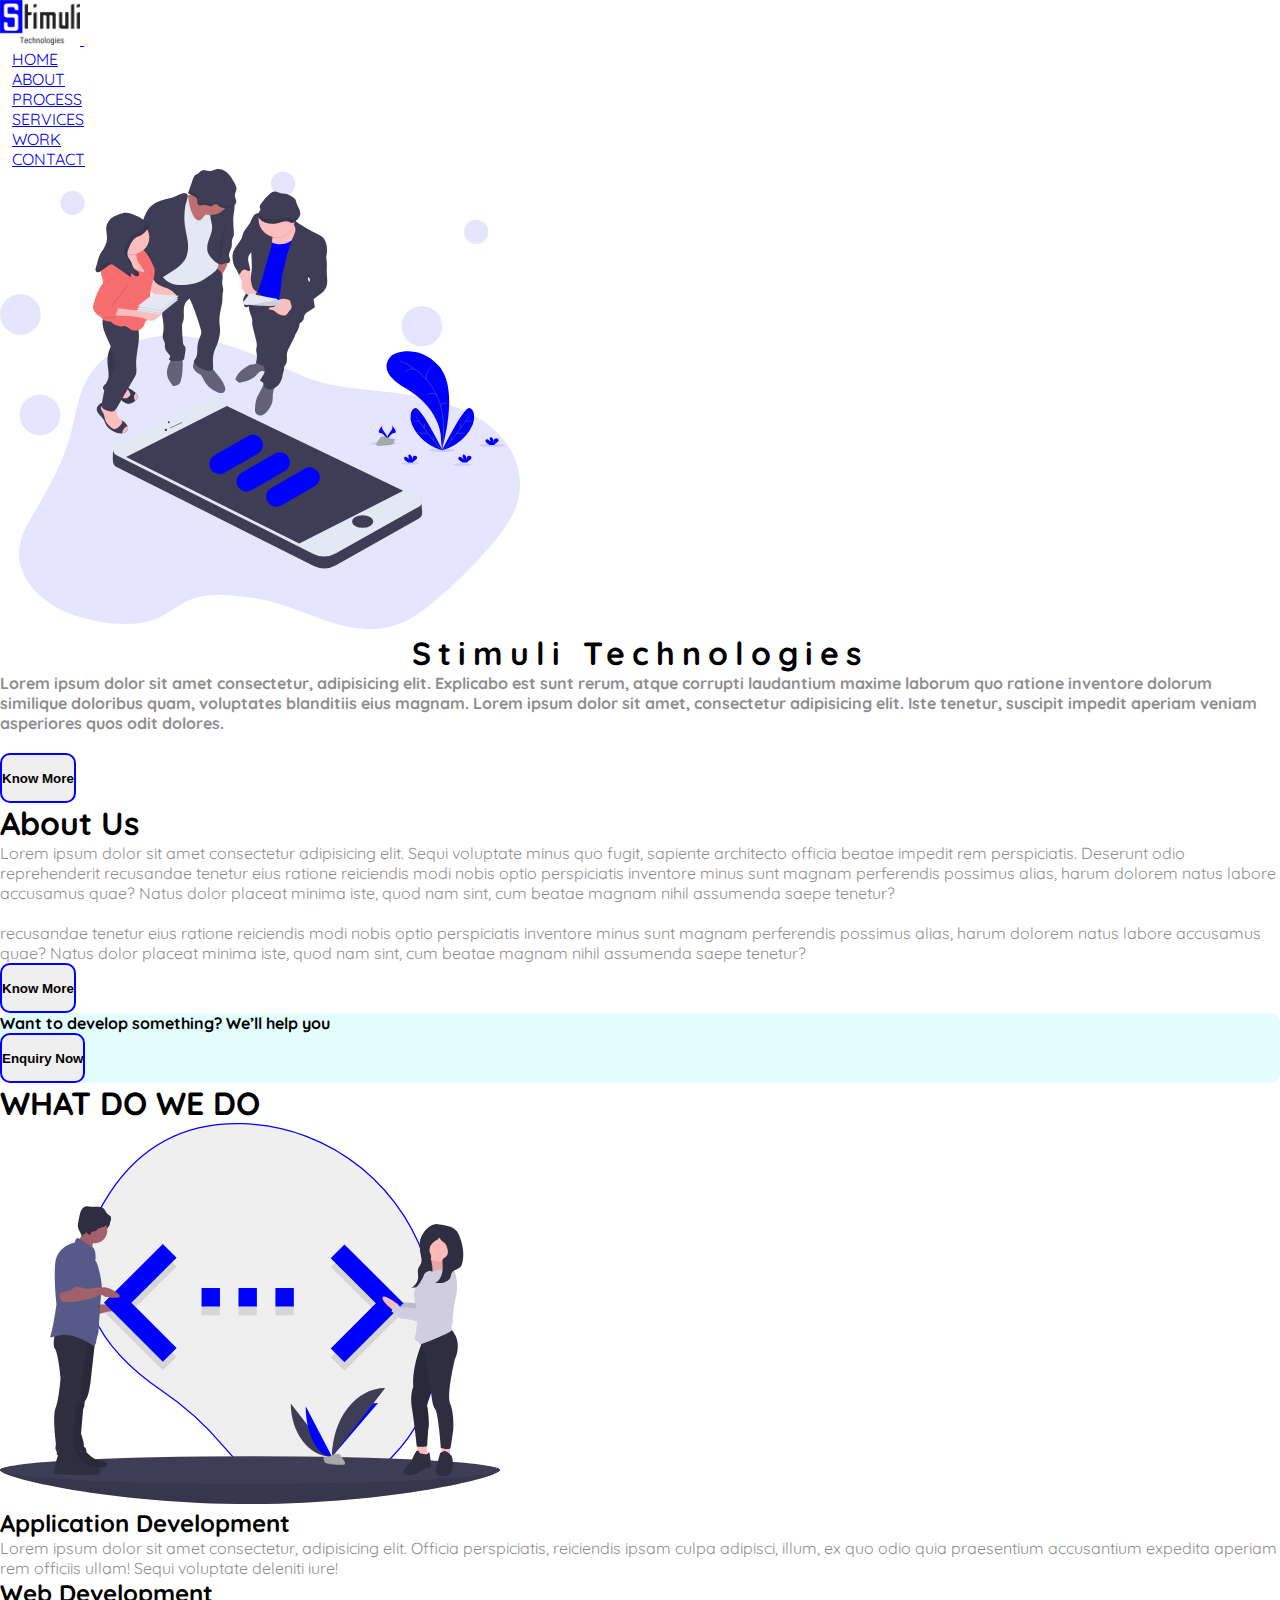
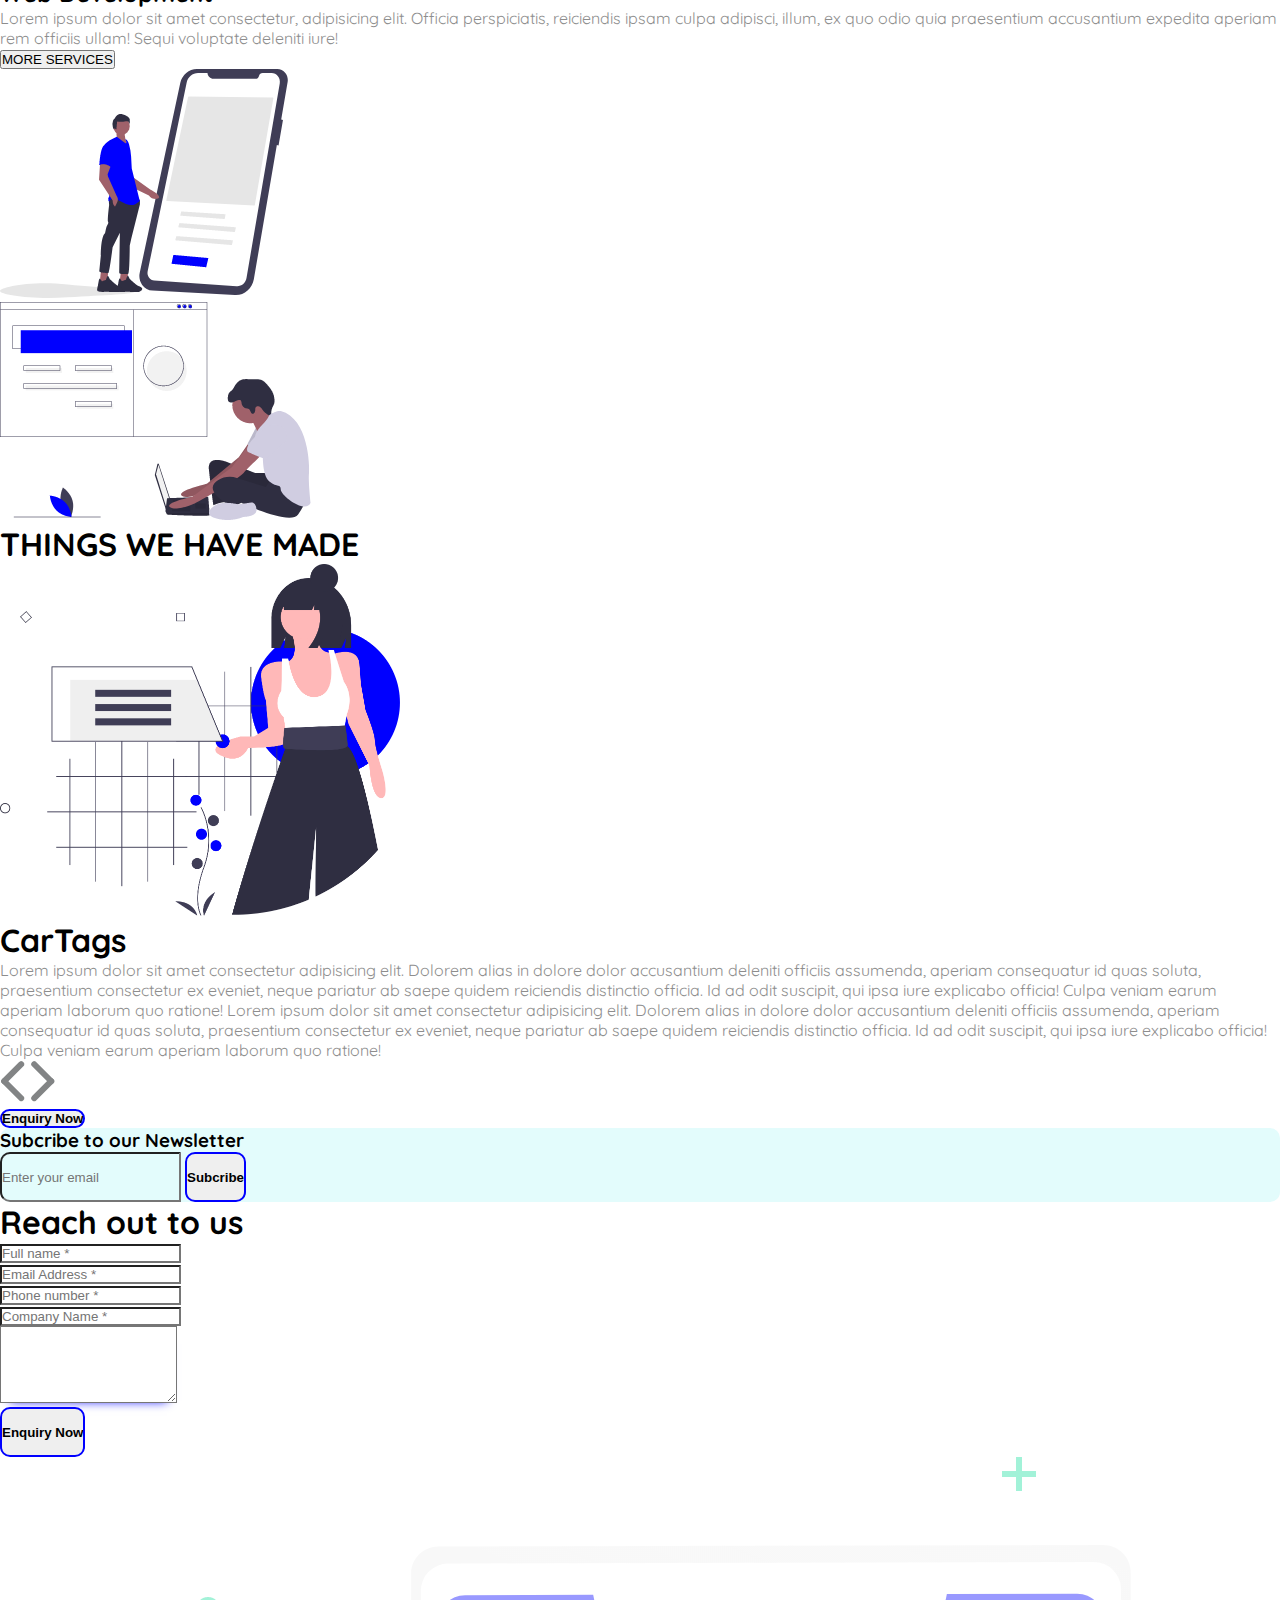
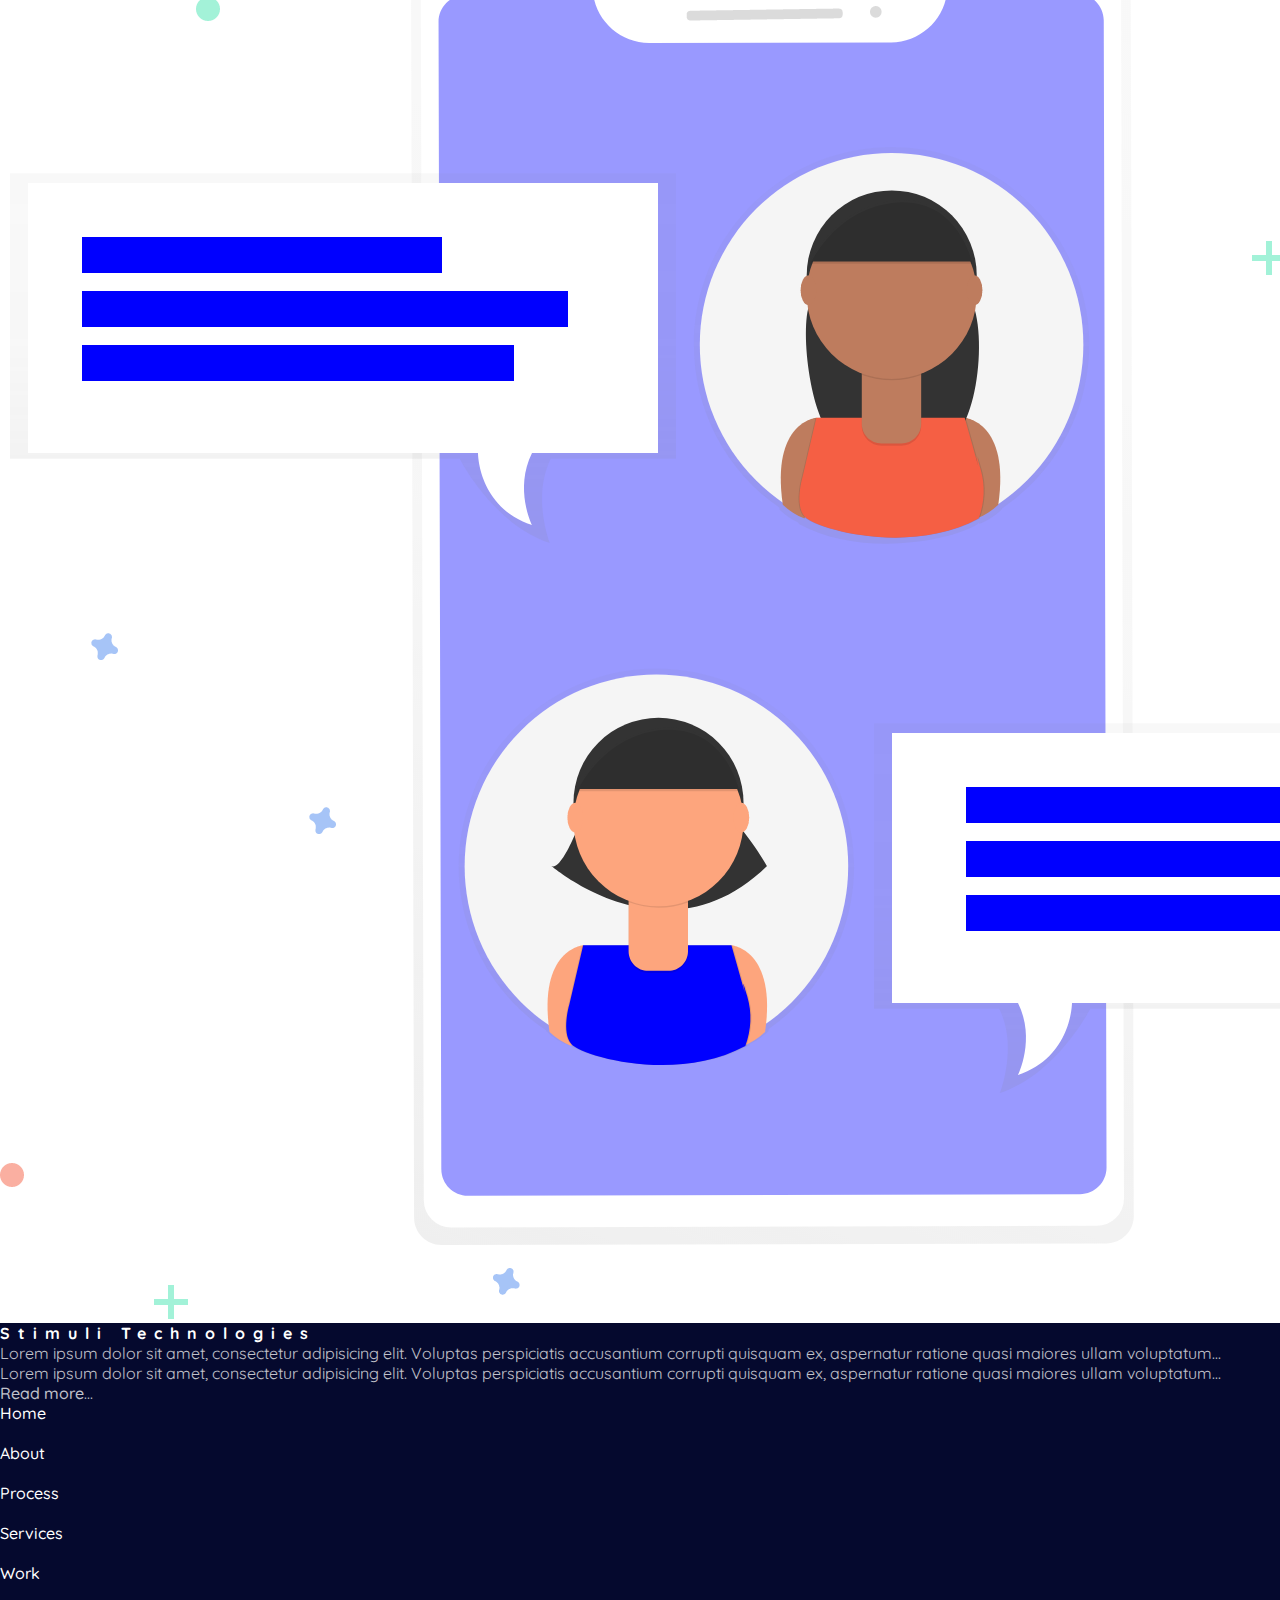
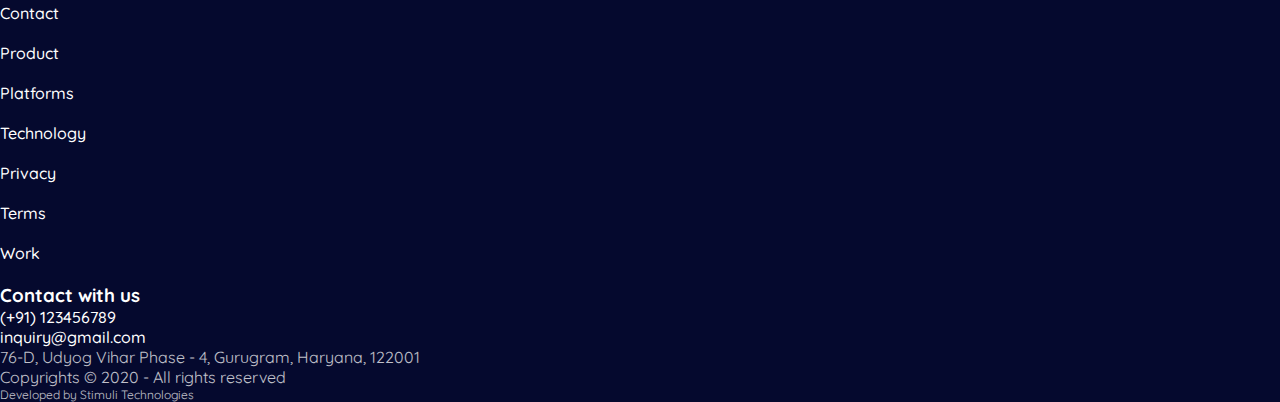
<file: index.html>
<!doctype html>
<html lang="en">

<head>
    <!-- Required meta tags -->
    <meta charset="utf-8">
    <meta name="viewport" content="width=device-width, initial-scale=1">

    <!-- Bootstrap CSS -->
    <link href="https://cdn.jsdelivr.net/npm/bootstrap@5.0.2/dist/css/bootstrap.min.css" rel="stylesheet"
        integrity="sha384-EVSTQN3/azprG1Anm3QDgpJLIm9Nao0Yz1ztcQTwFspd3yD65VohhpuuCOmLASjC" crossorigin="anonymous">

    <!-- Font Awesome -->
    <link rel="stylesheet" href="https://use.fontawesome.com/releases/v5.15.3/css/all.css"
        integrity="sha384-SZXxX4whJ79/gErwcOYf+zWLeJdY/qpuqC4cAa9rOGUstPomtqpuNWT9wdPEn2fk" crossorigin="anonymous">

    <!-- Google fonts -->
    <link rel="preconnect" href="https://fonts.googleapis.com">
    <link rel="preconnect" href="https://fonts.gstatic.com" crossorigin>
    <link href="https://fonts.googleapis.com/css2?family=Quicksand&display=swap" rel="stylesheet">


    <!-- CSS Style Sheets -->
    <link rel="stylesheet" href="css/index.css">

    <title>Stimuli Technologies</title>
</head>

<body>
    <!-- Index Page -->
    <div id="stimuli-index">
        <header>
            <nav class="navbar navbar-expand-lg navbar-light">
                <div class="container-fluid">
                    <a class="navbar-brand" href="index.html">
                        <img src="images/main.png" alt="" width="80px"
                            class="d-inline-block align-text-top img-fluid m-3">
                    </a>
                    <button class="navbar-toggler" type="button" data-bs-toggle="collapse" data-bs-target="#navbarNav"
                        aria-controls="navbarNav" aria-expanded="false" aria-label="Toggle navigation">
                        <span class="navbar-toggler-icon"></span>
                    </button>
                    <div class="collapse navbar-collapse" id="navbarNav">
                        <ul class="navbar-nav ms-auto fs-5">
                            <li class="nav-item">
                                <a class="nav-link active" aria-current="page" href="#">HOME</a>
                            </li>
                            <li class="nav-item">
                                <a class="nav-link" href="about_us.html">ABOUT</a>
                            </li>
                            <li class="nav-item">
                                <a class="nav-link" href="#">PROCESS</a>
                            </li>
                            <li class="nav-item">
                                <a class="nav-link" href="services.html">SERVICES</a>
                            </li>
                            <li class="nav-item">
                                <a class="nav-link" href="#">WORK</a>
                            </li>
                            <li class="nav-item">
                                <a class="nav-link" href="contact.html">CONTACT</a>
                            </li>
                        </ul>
                    </div>
                </div>
            </nav>
        </header>

        <section class="py-5 mt-5">
            <div class="container">
                <div class="row align-items-center">
                    <div class="col-md-6 col-sm-12">
                        <img class="img-fluid" src="images/undraw_mobile_testing_reah.svg" width="520px" alt="image">
                    </div>

                    <div class="col-md-6 col-sm-12 stimuli-index-page">
                        <h1 class="display-6 py-5">Stimuli Technologies</h1>


                        <p class="my-2 py-2 px-sm-5">
                            Lorem ipsum dolor sit amet consectetur, adipisicing elit. Explicabo est sunt rerum, atque
                            corrupti laudantium maxime laborum quo ratione inventore dolorum similique doloribus quam,
                            voluptates blanditiis eius magnam. Lorem ipsum dolor sit amet, consectetur adipisicing elit.
                            Iste tenetur, suscipit impedit aperiam veniam asperiores quos odit dolores.
                        </p>

                        <br>

                        <div class="text-center">
                            <button class="btn btn-light input-button px-4 py-2" type="button"
                                style="min-height: 50px; border-radius: 10px;">
                                Know More
                            </button>
                        </div>
                    </div>
                </div>
            </div>
        </section>


        <!-- /Index Page -->


        <!-- About us -->

        <div id="stimuli-about_us"
            style="background-image: url('./images/Tech\ Icons@2x.png'); background-repeat: no-repeat; background-size: 100% 100%;">

            <div class="container stimuli-about_us-page py-5">
                <div class="row">
                    <div class="col-md-12 col-sm-12">
                        <h1 class="text-center py-3 my-3">About Us</h1>
                    </div>
                </div>

                <div class="row">
                    <div class="col-md-12 col-sm-12 text-start p-3 px-sm-5">
                        <p class=" py-1">
                            Lorem ipsum dolor sit amet consectetur adipisicing elit. Sequi voluptate minus quo fugit,
                            sapiente architecto officia beatae impedit rem perspiciatis. Deserunt odio reprehenderit
                            recusandae tenetur eius ratione reiciendis modi nobis optio perspiciatis inventore minus
                            sunt magnam perferendis possimus alias, harum dolorem natus labore accusamus quae? Natus
                            dolor placeat minima iste, quod nam sint, cum beatae magnam nihil assumenda saepe tenetur?
                            <br><br>
                            recusandae tenetur eius ratione reiciendis modi nobis optio perspiciatis inventore minus
                            sunt magnam perferendis possimus alias, harum dolorem natus labore accusamus quae? Natus
                            dolor placeat minima iste, quod nam sint, cum beatae magnam nihil assumenda saepe tenetur?
                        </p>
                    </div>
                </div>

                <div class="row">
                    <div class="col-md-12 text-center p-3">
                        <button class="btn btn-light input-button px-4 py-2" type="button"
                            style="min-height: 50px; border-radius: 10px;">
                            Know More
                        </button>
                    </div>
                </div>
            </div>
        </div>

        <!-- /About us -->



        <!--Want to develop something Section -->
        <section class="p-2 py-md-2">
            <div class="container home-newsLetter py-2">
                <div class="row">
                    <div class="col-md-10 text-center mt-3">
                        <h4>Want to develop something? We’ll help you</h4>
                    </div>

                    <div class="col-md-2 text-center">
                        <button class="btn btn-light input-button mt-2 py-2 px-4" type="button">
                            Enquiry Now
                        </button>
                    </div>
                </div>
            </div>
        </section>
        <!--/Want to develop something Section -->



        <!-- What do we do -->

        <div id="stimuli-what_to_we_do">
            <div class="container py-5">
                <div class="row">
                    <div class="col-sm-12">
                        <h1 class="text-center py-3 my-3">WHAT DO WE DO</h1>
                    </div>
                </div>

                <div class="row  mt-3">
                    <div class="col-md-6 col-sm-12">
                        <img src="images/undraw_code_typing_7jnv.svg" alt="" class="img-fluid rounded mx-auto d-block"
                            style="width: 500px;">
                    </div>

                    <div class="col-md-3 col-sm-6 pt-4">
                        <div class="row">
                            <div class="col-sm-12 py-2">
                                <h2>Application Development</h2>
                            </div>

                            <div class="col-sm-12 py-2">
                                <p>Lorem ipsum dolor sit amet consectetur, adipisicing elit. Officia perspiciatis,
                                    reiciendis ipsam culpa adipisci, illum, ex quo odio quia praesentium accusantium
                                    expedita aperiam rem officiis ullam! Sequi voluptate deleniti iure!</p>
                            </div>
                        </div>

                        <div class="row">
                            <div class="col-sm-12 py-2">
                                <h2>Web Development</h2>
                            </div>

                            <div class="col-sm-12 py-2">
                                <p>Lorem ipsum dolor sit amet consectetur, adipisicing elit. Officia perspiciatis,
                                    reiciendis ipsam culpa adipisci, illum, ex quo odio quia praesentium accusantium
                                    expedita aperiam rem officiis ullam! Sequi voluptate deleniti iure!</p>
                            </div>

                            <div class="col-sm-12 py-2">
                                <button type="button" class="btn btn-outline-primary">MORE SERVICES</button>
                            </div>
                        </div>
                    </div>

                    <div class="col-md-3 col-sm-6 d-flex justify-content-center">
                        <div class="row">
                            <div class="col-sm-12 m-3 p-3">
                                <img src="images/Group 47.png" class="img-fluid rounded mx-auto d-block" alt="">
                            </div>
                            <div class="col-sm-12 m-3 p-3">
                                <img src="images/Group 48.png" class="img-fluid rounded mx-auto d-block" alt="">
                            </div>
                        </div>
                    </div>
                </div>
            </div>
        </div>

        <!-- /What do we do -->


        <!-- THINGS WE HAVE MADE -->

        <div id="stimuli-things_we_have_made" class="py-1">
            <div class="container py-5">
                <div class="row">
                    <div class="col-sm-12">
                        <h1 class="text-center py-3 my-3">THINGS WE HAVE MADE</h1>
                    </div>
                </div>

                <div class="row">

                    <div class="col-sm-12 col-md-6">
                        <img src="images/Group 64@2x.png" alt="" class="img-fluid rounded mx-auto d-block"
                            id="slideshow_image" style="width: 400px;">
                    </div>

                    <div class="col-sm-12 col-md-6">
                        <h1 class="display-6 text-end px-4 py-2 my-2">CarTags</h1>

                        <p class="px-4 py-2 my-2 text-end" >
                            Lorem ipsum dolor sit amet consectetur adipisicing elit. Dolorem alias in dolore dolor
                            accusantium deleniti officiis assumenda, aperiam consequatur id quas soluta, praesentium
                            consectetur ex eveniet, neque pariatur ab saepe quidem reiciendis distinctio officia. Id ad
                            odit suscipit, qui ipsa iure explicabo officia! Culpa veniam earum aperiam laborum quo
                            ratione!
                            Lorem ipsum dolor sit amet consectetur adipisicing elit. Dolorem alias in dolore dolor
                            accusantium deleniti officiis assumenda, aperiam consequatur id quas soluta, praesentium
                            consectetur ex eveniet, neque pariatur ab saepe quidem reiciendis distinctio officia. Id ad
                            odit suscipit, qui ipsa iure explicabo officia! Culpa veniam earum aperiam laborum quo
                            ratione!
                        </p>

                        <input type="image" id="prev_image" src="images/prev.png" class="img-fluid">
                        <input type="image" id="next_image" src="images/Next.png" class="img-fluid">
                        <input type="hidden" id="img_no" value="0">
                </div>

                <div class="row">
                    <dib class="col-12 text-center">
                        <button class="btn btn-light input-button mt-2 py-2 px-4" type="button">
                            Enquiry Now
                        </button>
                    </dib>
                </div>
            </div>
        </div>

        <!-- /THINGS WE HAVE MADE -->



        <!--Newsletter Section -->
        <section class="p-2">
            <div class="container home-newsLetter py-2">
                <div class="row">
                    <div class="col-12 text-center py-md-1">
                        <h3 class="py-1">Subcribe to our Newsletter</h3>

                        <div class="input-group">
                            <input type="email" class="form-control" placeholder="Enter your email">
                            <span class="input-group-btn mx-1">

                            </span>
                            <button class="btn btn-light input-button py-2 px-4" type="button">
                                Subcribe
                            </button>
                        </div>
                    </div>
                </div>
            </div>
        </section>
        <!--/Newsletter Section -->

        <!-- REACH OUT -->

        <div id="stimuli-react_out">
            <div class="container py-5">
                <div class="row">
                    <div class="col-sm-12 text-center">
                        <h1>Reach out to us</h1>
                    </div>
                </div>

                <div class="row my-5">
                    <div class="col-sm-12 col-md-6 py-5">
                        <form action="">
                            <!-- 1st Form-row -->
                            <div class="form-row">
                                <div class="form-group col-md-12 m-2 p-2">
                                    <input type="text" class="form-control" placeholder="Full name *">
                                </div>

                                <div class="form-group col-md-12 m-2 p-2">
                                    <input type="email" class="form-control" placeholder="Email Address *">
                                </div>
                            </div>

                            <!-- 2nd Form-row -->
                            <div class="form-row">
                                <div class="form-group col-md-12 m-2 p-2">
                                    <input type="tel" class="form-control" placeholder="Phone number *">
                                </div>

                                <div class="form-group col-md-12 m-2 p-2">
                                    <input type="text" class="form-control" placeholder="Company Name *">
                                </div>
                            </div>

                            <!-- 3rd Form-row -->
                            <div class="form-row">
                                <div class="form-group col-md-12 m-2 p-2">
                                    <textarea name="" id="" rows="5" class="form-control"></textarea>
                                </div>
                            </div>

                            <!-- 4th Form-row -->
                            <div class="form-row">
                                <div class="form-group col-md-12 text-center m-2 p-2">
                                    <button class="btn btn-light input-button px-4 py-2" type="button"
                                        style="min-height: 50px; border-radius: 10px;">
                                        <i class="fas fa-paper-plane"></i>
                                        Enquiry Now
                                    </button>
                                </div>
                            </div>
                        </form>
                    </div>

                    <div class="col-sm-12 col-md-6">
                        <img src="images/undraw_chatting_2yvo@2x.png" class="img-fluid" alt="Reach Out image">
                    </div>

                </div>
            </div>
        </div>

        <!-- / REACH OUT -->
    </div>

    <!-- Footer Section -->
    <footer class="full-footer" style="background-color: #05092E;">
        <!-- --------------------TopFooter------------------- -->
        <div class="container top-footer p-md-4 p-1">
            <div class="row">
                <div class="col-md-4 px-4">
                    <h4 class="py-1" style="letter-spacing: 8px; color: white;">Stimuli Technologies</h4>
                    <p class="py-4">
                        Lorem ipsum dolor sit amet, consectetur adipisicing elit. Voluptas perspiciatis accusantium
                        corrupti quisquam ex, aspernatur ratione quasi maiores ullam voluptatum... <br>
                        Lorem ipsum dolor sit amet, consectetur adipisicing elit. Voluptas perspiciatis accusantium
                        corrupti quisquam ex, aspernatur ratione quasi maiores ullam voluptatum... <br>
                        <a href="#">Read
                            more</a>...
                    </p>
                </div>

                <div class="col-md-2 mt-5 px-4">
                    <div class="px-md-4">
                        <a href="#">Home</a><br><br>
                        <a href="#">About<br><br>
                            <a href="#">Process<br><br>
                                <a href="#">Services</a><br><br>
                                <a href="#">Work</a><br><br>
                                <a href="#">Contact</a><br><br>
                    </div>
                </div>

                <div class="col-md-2  mt-5 px-4">
                    <div class="px-md-4">
                        <a href="#">Product</a><br><br>
                        <a href="#">Platforms</a><br><br>
                        <a href="#">Technology</a><br><br>
                        <a href="#">Privacy</a><br><br>
                        <a href="#">Terms</a><br><br>
                        <a href="#">Work</a><br><br>
                    </div>

                </div>

                <div class="col-md-4  text-sm-end mt-sm-5 px-4">
                    <h3>Contact with us</h3>

                    <div class="py-3">
                        <a style="color: whitesmoke;" class="p-1" href="https://www.facebook.com/agrawal.rudraksh/">
                            <i class="fab fa-2x fa-facebook"></i></a>

                        <a style="color: whitesmoke;" class="p-1" href="https://www.facebook.com/agrawal.rudraksh/">
                            <i class="fab fa-2x fa-twitter"></i></a>

                        <a style="color: whitesmoke;" class="p-1" href="https://www.facebook.com/agrawal.rudraksh/">
                            <i class="fab fa-2x fa-instagram"></i></a>

                        <a style="color: whitesmoke;" class="p-1" href="https://www.facebook.com/agrawal.rudraksh/">
                            <i class="fab fa-2x fa-linkedin"></i></a>
                    </div>

                    <div class="py-3">
                        <a class="p-1" href="tel:+91123456789" target="blank"> <i class="fas fa-phone"></i> (+91)
                            123456789</a><br>

                        <a class="p-1" href="mailto:inquiry@gmail" target="blank"> <i class="fas fa-envelope"></i>
                            inquiry@gmail.com</a><br>
                    </div>

                    <div class="py-3">
                        <p>
                            76-D, Udyog Vihar Phase - 4, Gurugram, Haryana, 122001
                        </p>
                    </div>

                </div>
            </div>
        </div>
        <!-- --------------------/TopFooter------------------- -->

        <!-- --------------------BottomFooter------------------- -->
        <div class="container-fluid bottom-footer pt-2" style="background-color: #05092E;">
            <div class="row">
                <div class="col-12 text-center">
                    <p>Copyrights &#169 2020 - All rights reserved</p>
                    <p style="font-size: 12px;">Developed by Stimuli Technologies</p>
                </div>
            </div>
        </div>
        <!-- --------------------/BottomFooter------------------- -->
    </footer>
    <!-- /Footer Section -->


    <script src="https://cdn.jsdelivr.net/npm/bootstrap@5.0.2/dist/js/bootstrap.bundle.min.js"
        integrity="sha384-MrcW6ZMFYlzcLA8Nl+NtUVF0sA7MsXsP1UyJoMp4YLEuNSfAP+JcXn/tWtIaxVXM"
        crossorigin="anonymous"></script>
    <script src="https://code.jquery.com/jquery-3.6.0.min.js"
        integrity="sha256-/xUj+3OJU5yExlq6GSYGSHk7tPXikynS7ogEvDej/m4=" crossorigin="anonymous"></script>
    <script src="js/app.js"></script>

</body>

</html>
</file>
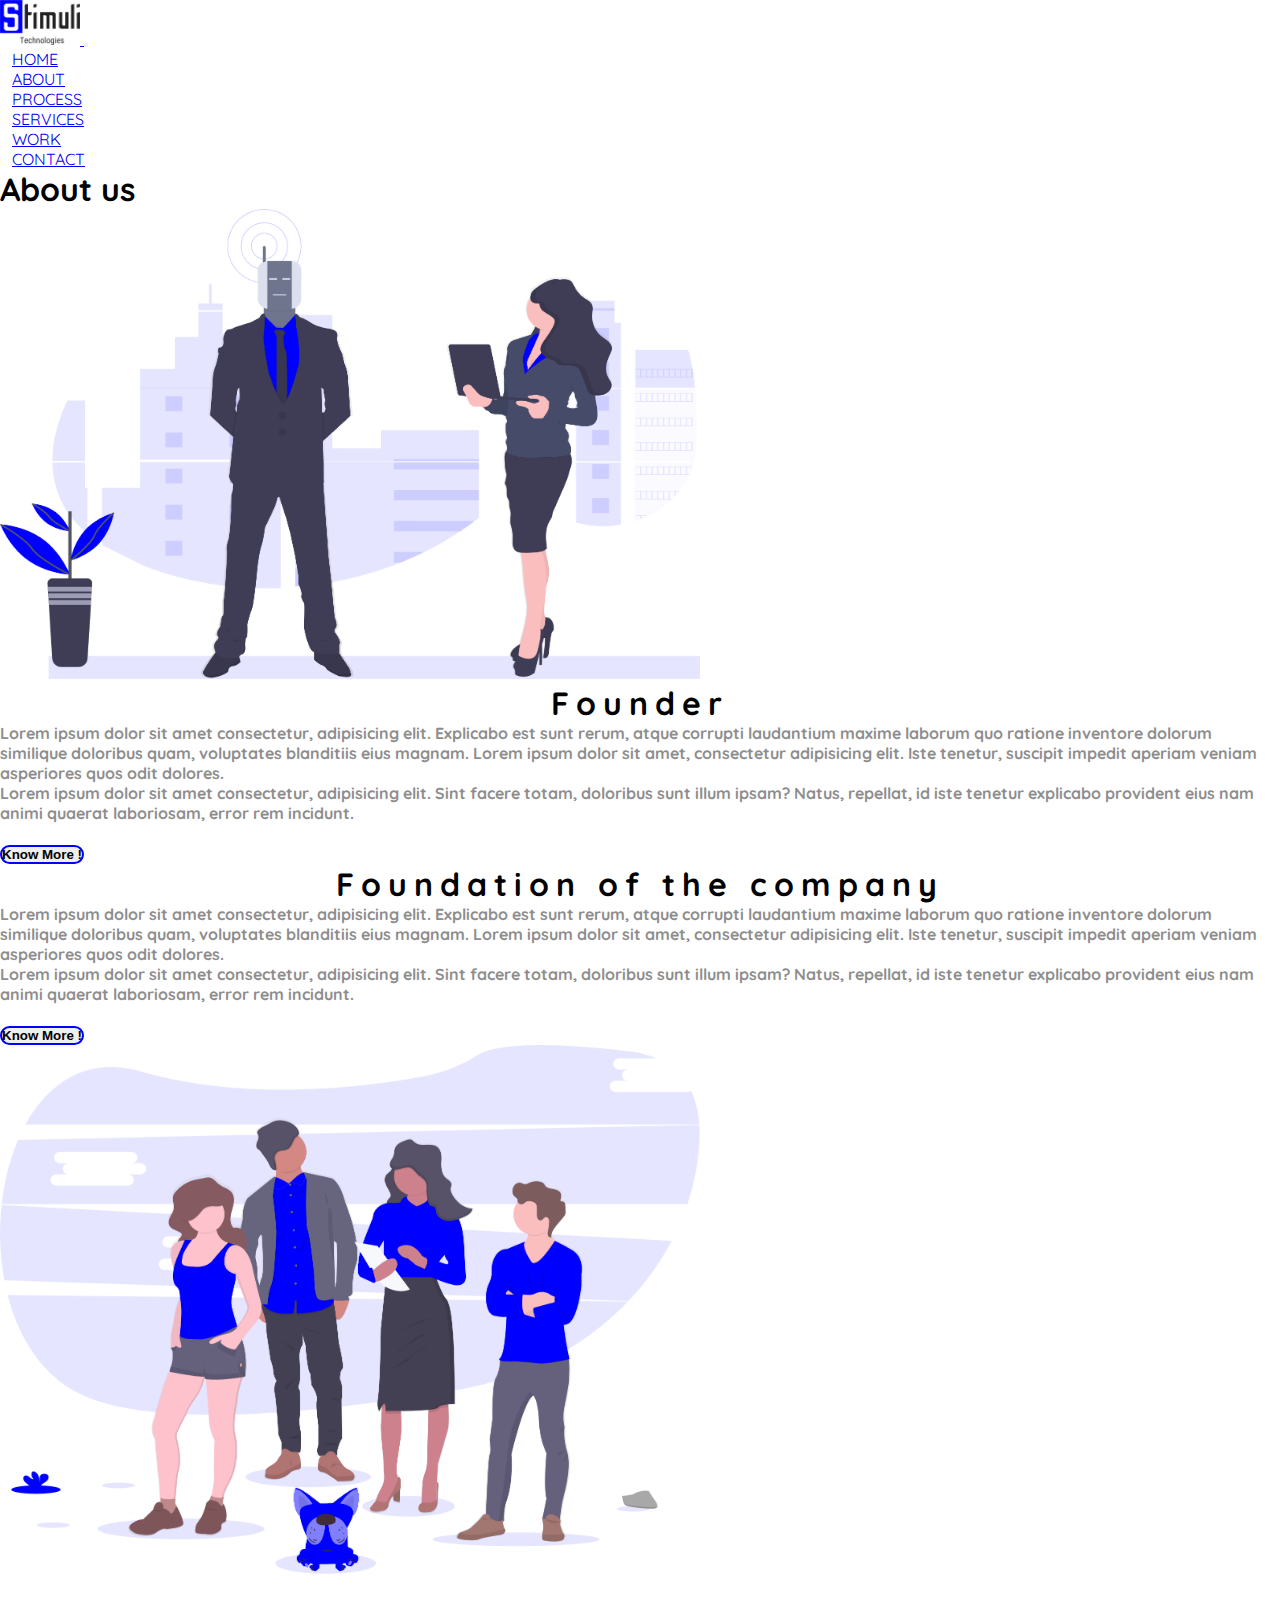
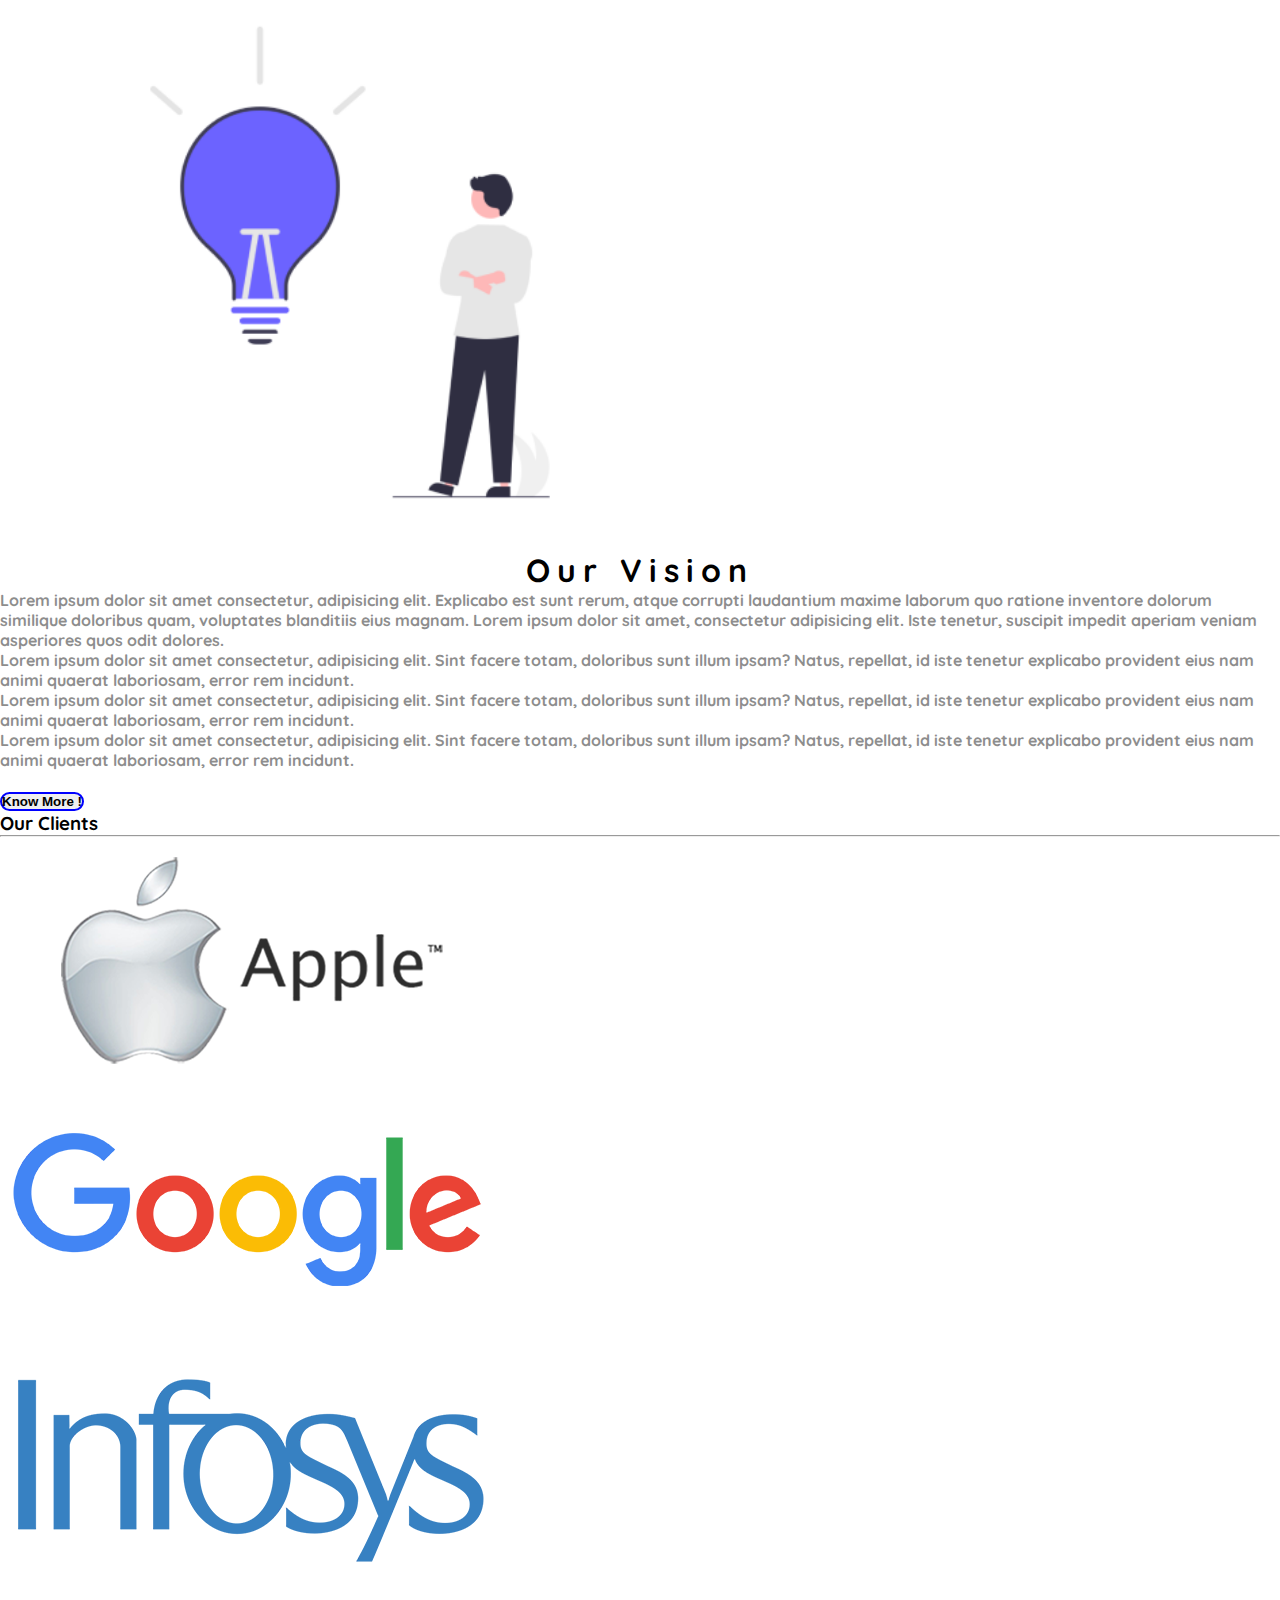
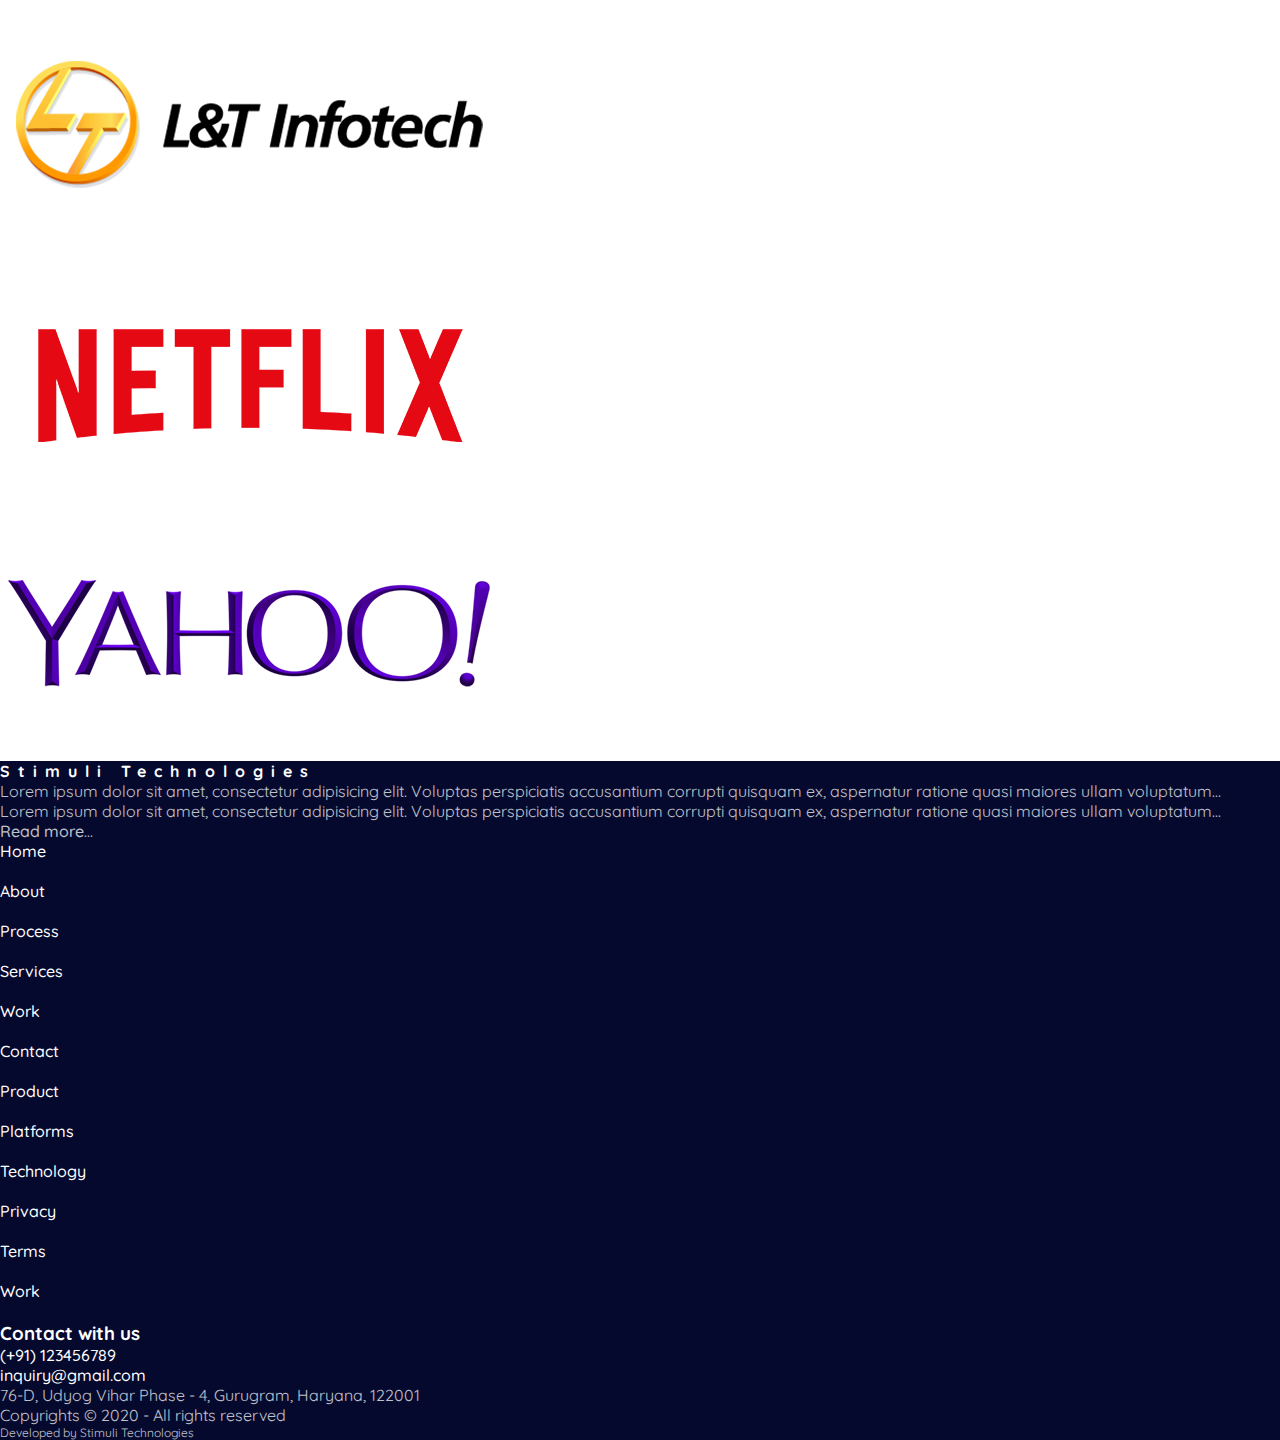
<file: about_us.html>
<!doctype html>
<html lang="en">

<head>
    <!-- Required meta tags -->
    <meta charset="utf-8">
    <meta name="viewport" content="width=device-width, initial-scale=1">

    <!-- Bootstrap CSS -->
    <link href="https://cdn.jsdelivr.net/npm/bootstrap@5.0.2/dist/css/bootstrap.min.css" rel="stylesheet"
        integrity="sha384-EVSTQN3/azprG1Anm3QDgpJLIm9Nao0Yz1ztcQTwFspd3yD65VohhpuuCOmLASjC" crossorigin="anonymous">

    <!-- Font Awesome -->
    <link rel="stylesheet" href="https://use.fontawesome.com/releases/v5.15.3/css/all.css"
        integrity="sha384-SZXxX4whJ79/gErwcOYf+zWLeJdY/qpuqC4cAa9rOGUstPomtqpuNWT9wdPEn2fk" crossorigin="anonymous">

    <!-- Google fonts -->
    <link rel="preconnect" href="https://fonts.googleapis.com">
    <link rel="preconnect" href="https://fonts.gstatic.com" crossorigin>
    <link href="https://fonts.googleapis.com/css2?family=Quicksand&display=swap" rel="stylesheet">

    <!-- CSS Style Sheets -->
    <link rel="stylesheet" href="css/index.css">

    <title>About us</title>
</head>

<body>
    <div id="stimuli-about_us">
        <header>
            <nav class=" navbar navbar-expand-lg navbar-light">
                <div class="container-fluid">
                    <a class="navbar-brand" href="index.html">
                        <img src="images/main.png" alt="" width="80px"
                            class="d-inline-block align-text-top img-fluid m-3">
                    </a>
                    <button class="navbar-toggler" type="button" data-bs-toggle="collapse" data-bs-target="#navbarNav"
                        aria-controls="navbarNav" aria-expanded="false" aria-label="Toggle navigation">
                        <span class="navbar-toggler-icon"></span>
                    </button>
                    <div class="collapse navbar-collapse" id="navbarNav">
                        <ul class="navbar-nav ms-auto fs-5">
                            <li class="nav-item">
                                <a class="nav-link" aria-current="page" href="index.html">HOME</a>
                            </li>
                            <li class="nav-item">
                                <a class="nav-link active" href="about_us.html">ABOUT</a>
                            </li>
                            <li class="nav-item">
                                <a class="nav-link" href="#">PROCESS</a>
                            </li>
                            <li class="nav-item">
                                <a class="nav-link" href="services.html">SERVICES</a>
                            </li>
                            <li class="nav-item">
                                <a class="nav-link" href="#">WORK</a>
                            </li>
                            <li class="nav-item">
                                <a class="nav-link" href="contact.html">CONTACT</a>
                            </li>
                        </ul>
                    </div>
                </div>
            </nav>
        </header>

        <section>
            <div class="container">

                <h1 class="display-4 text-center mt-3 pt-3">About us</h1>

                <!-- Founder -->
                <div class="row text-align-center my-5 py-5">
                    <div class="col-md-6 col-sm-12">
                        <img class="img-fluid" src="images/Group 62@2x.png" width="700px" alt="image">
                    </div>

                    <div class="col-md-6 col-sm-12 stimuli-index-page">
                        <h1 class="display-5 my-sm-5">Founder</h1>


                        <p class="my-2 py-2 px-sm-3 text-start">
                            Lorem ipsum dolor sit amet consectetur, adipisicing elit. Explicabo est sunt rerum, atque
                            corrupti laudantium maxime laborum quo ratione inventore dolorum similique doloribus quam,
                            voluptates blanditiis eius magnam. Lorem ipsum dolor sit amet, consectetur adipisicing elit.
                            Iste tenetur, suscipit impedit aperiam veniam asperiores quos odit dolores.

                            <br>

                            Lorem ipsum dolor sit amet consectetur, adipisicing elit. Sint facere totam, doloribus sunt
                            illum ipsam? Natus, repellat, id iste tenetur explicabo provident eius nam animi quaerat
                            laboriosam, error rem incidunt.
                        </p>

                        <br>

                        <div class="text-center">
                            <button class="btn btn-light mr-2 input-button p-3" type="button">
                                Know More !
                            </button>
                        </div>
                    </div>
                </div>
                <!-- /Founder -->

                <!-- Foundation of the company -->
                <div class="row  my-5 py-5">
                    <div class="col-md-6 col-sm-12 stimuli-index-page">
                        <h1 class="display-6 my-sm-5">Foundation of the company</h1>


                        <p class="my-2 py-2 px-sm-3 text-start">
                            Lorem ipsum dolor sit amet consectetur, adipisicing elit. Explicabo est sunt rerum, atque
                            corrupti laudantium maxime laborum quo ratione inventore dolorum similique doloribus quam,
                            voluptates blanditiis eius magnam. Lorem ipsum dolor sit amet, consectetur adipisicing elit.
                            Iste tenetur, suscipit impedit aperiam veniam asperiores quos odit dolores.

                            <br>

                            Lorem ipsum dolor sit amet consectetur, adipisicing elit. Sint facere totam, doloribus sunt
                            illum ipsam? Natus, repellat, id iste tenetur explicabo provident eius nam animi quaerat
                            laboriosam, error rem incidunt.
                        </p>

                        <br>

                        <div class="text-center">
                            <button class="btn btn-light mr-2 input-button p-3" type="button">
                                Know More !
                            </button>
                        </div>
                    </div>

                    <div class="col-md-6 col-sm-12">
                        <img class="img-fluid" src="images/Group 73@2x.png" width="700px" alt="image">
                    </div>
                </div>
                <!-- /Foundation of the company -->



                <!-- Our Vision -->
                <div class="row  my-5 py-5">
                    <div class="col-md-6 col-sm-12">
                        <img class="img-fluid" src="images/Rectangle 19.png" width="700px" alt="image">
                    </div>

                    <div class="col-md-6 col-sm-12 stimuli-index-page">
                        <h1 class="display-6 my-sm-5">Our Vision</h1>


                        <p class="my-2 py-2 px-sm-3 text-start">
                            Lorem ipsum dolor sit amet consectetur, adipisicing elit. Explicabo est sunt rerum, atque
                            corrupti laudantium maxime laborum quo ratione inventore dolorum similique doloribus quam,
                            voluptates blanditiis eius magnam. Lorem ipsum dolor sit amet, consectetur adipisicing elit.
                            Iste tenetur, suscipit impedit aperiam veniam asperiores quos odit dolores.

                            <br>

                            Lorem ipsum dolor sit amet consectetur, adipisicing elit. Sint facere totam, doloribus sunt
                            illum ipsam? Natus, repellat, id iste tenetur explicabo provident eius nam animi quaerat
                            laboriosam, error rem incidunt.

                            <br>

                            Lorem ipsum dolor sit amet consectetur, adipisicing elit. Sint facere totam, doloribus sunt
                            illum ipsam? Natus, repellat, id iste tenetur explicabo provident eius nam animi quaerat
                            laboriosam, error rem incidunt.

                            <br>

                            Lorem ipsum dolor sit amet consectetur, adipisicing elit. Sint facere totam, doloribus sunt
                            illum ipsam? Natus, repellat, id iste tenetur explicabo provident eius nam animi quaerat
                            laboriosam, error rem incidunt.
                        </p>

                        <br>

                        <div class="text-center">
                            <button class="btn btn-light mr-2 input-button p-3" type="button">
                                Know More !
                            </button>
                        </div>
                    </div>
                </div>
                <!-- Our Vision -->
            </div>
        </section>



        <!-- Our Clients -->
        <section class="clients-section my-1 pt-3 pb-4">
            <div class="container">
                <div class="row">
                    <div class="col-12 text-center my-2">
                        <h3 class="display-5">Our Clients</h3>
                    </div>
                </div>

                <hr>

                <div class="row">
                    <div class="col-md-2 col-6">
                        <img src="images/clients/apple.png" alt="Card-image-cap" class="img-fluid feature-img p-2">
                    </div>

                    <div class="col-md-2 col-6">
                        <img src="images/clients/google.png" alt="Card-image-cap" class="img-fluid feature-img p-2">
                    </div>

                    <div class="col-md-2 col-6">
                        <img src="images/clients/infosys.png" alt="Card-image-cap" class="img-fluid feature-img p-2">
                    </div>

                    <div class="col-md-2 col-6">
                        <img src="images/clients/lnt.png" alt="Card-image-cap" class="img-fluid feature-img p-2">
                    </div>

                    <div class="col-md-2 col-6">
                        <img src="images/clients/netflix1.png" alt="Card-image-cap" class="img-fluid feature-img p-2">
                    </div>

                    <div class="col-md-2 col-6">
                        <img src="images/clients/yahoo.png" alt="Card-image-cap" class="img-fluid feature-img p-2">
                    </div>
                </div>
            </div>
        </section>
        <!-- /Our Clients -->
    </div>


    <!-- Footer Section -->
    <footer class="full-footer" style="background-color: #05092E;">
        <!-- --------------------TopFooter------------------- -->
        <div class="container top-footer p-md-4 p-1">
            <div class="row">
                <div class="col-md-4 px-4">
                    <h4 class="py-1" style="letter-spacing: 8px; color: white;">Stimuli Technologies</h4>
                    <p class="py-4">
                        Lorem ipsum dolor sit amet, consectetur adipisicing elit. Voluptas perspiciatis accusantium
                        corrupti quisquam ex, aspernatur ratione quasi maiores ullam voluptatum... <br>
                        Lorem ipsum dolor sit amet, consectetur adipisicing elit. Voluptas perspiciatis accusantium
                        corrupti quisquam ex, aspernatur ratione quasi maiores ullam voluptatum... <br>
                        <a href="#">Read
                            more</a>...
                    </p>
                </div>

                <div class="col-md-2 mt-5 px-5">
                    <div class="px-4">
                        <a href="#">Home</a><br><br>
                        <a href="#">About<br><br>
                        <a href="#">Process<br><br>
                        <a href="#">Services</a><br><br>
                        <a href="#">Work</a><br><br>
                        <a href="#">Contact</a><br><br>
                    </div>
                </div>

                <div class="col-md-2  mt-5 px-5">
                    <div class="px-4">
                        <a href="#">Product</a><br><br>
                        <a href="#">Platforms</a><br><br>
                        <a href="#">Technology</a><br><br>
                        <a href="#">Privacy</a><br><br>
                        <a href="#">Terms</a><br><br>
                        <a href="#">Work</a><br><br>
                    </div>

                </div>

                <div class="col-md-4  text-sm-end mt-sm-5 px-4">
                    <h3>Contact with us</h3>

                    <div class="py-3">
                        <a style="color: whitesmoke;" class="p-1" href="https://www.facebook.com/agrawal.rudraksh/">
                            <i class="fab fa-2x fa-facebook"></i></a>

                        <a style="color: whitesmoke;" class="p-1" href="https://www.facebook.com/agrawal.rudraksh/">
                            <i class="fab fa-2x fa-twitter"></i></a>

                        <a style="color: whitesmoke;" class="p-1" href="https://www.facebook.com/agrawal.rudraksh/">
                            <i class="fab fa-2x fa-instagram"></i></a>

                        <a style="color: whitesmoke;" class="p-1" href="https://www.facebook.com/agrawal.rudraksh/">
                            <i class="fab fa-2x fa-linkedin"></i></a>
                    </div>

                    <div class="py-3">
                        <a class="p-1" href="tel:+91123456789" target="blank"> <i class="fas fa-phone"></i> (+91)
                            123456789</a><br>

                        <a class="p-1" href="mailto:inquiry@gmail" target="blank"> <i class="fas fa-envelope"></i>
                            inquiry@gmail.com</a><br>
                    </div>

                    <div class="py-3">
                        <p>
                            76-D, Udyog Vihar Phase - 4, Gurugram, Haryana, 122001
                        </p>
                    </div>

                </div>
            </div>
        </div>
        <!-- --------------------/TopFooter------------------- -->

        <!-- --------------------BottomFooter------------------- -->
        <div class="container-fluid bottom-footer pt-2" style="background-color: #05092E;">
            <div class="row">
                <div class="col-12 text-center">
                    <p>Copyrights &#169 2020 - All rights reserved</p>
                    <p style="font-size: 12px;">Developed by Stimuli Technologies</p>
                </div>
            </div>
        </div>
        <!-- --------------------/BottomFooter------------------- -->
    </footer>
    <!-- /Footer Section -->



    <script src="https://cdn.jsdelivr.net/npm/bootstrap@5.0.2/dist/js/bootstrap.bundle.min.js"
        integrity="sha384-MrcW6ZMFYlzcLA8Nl+NtUVF0sA7MsXsP1UyJoMp4YLEuNSfAP+JcXn/tWtIaxVXM"
        crossorigin="anonymous"></script>

</body>

</html>

<!-- <div class="embed-responsive embed-responsive-16by9">

    <iframe class="embed-responsive-item" src="https://www.google.com/maps/embed?pb=!1m18!1m12!1m3!1d117763.68784088007!2d75.
            79380958870763!3d22.7239574965716!2m3!1f0!2f0!3f0!3m2!1i1024!2i768!4f13.1!3m3!1m2!1s0x3962fcad1b410ddb%3A0x96ec4da356240
            f4!2sIndore%2C%20Madhya%20Pradesh!5e0!3m2!1sen!2sin!4v1606331549810!5m2!1sen!2sin"
        frameborder="0">
    </iframe>

</div> -->
</file>
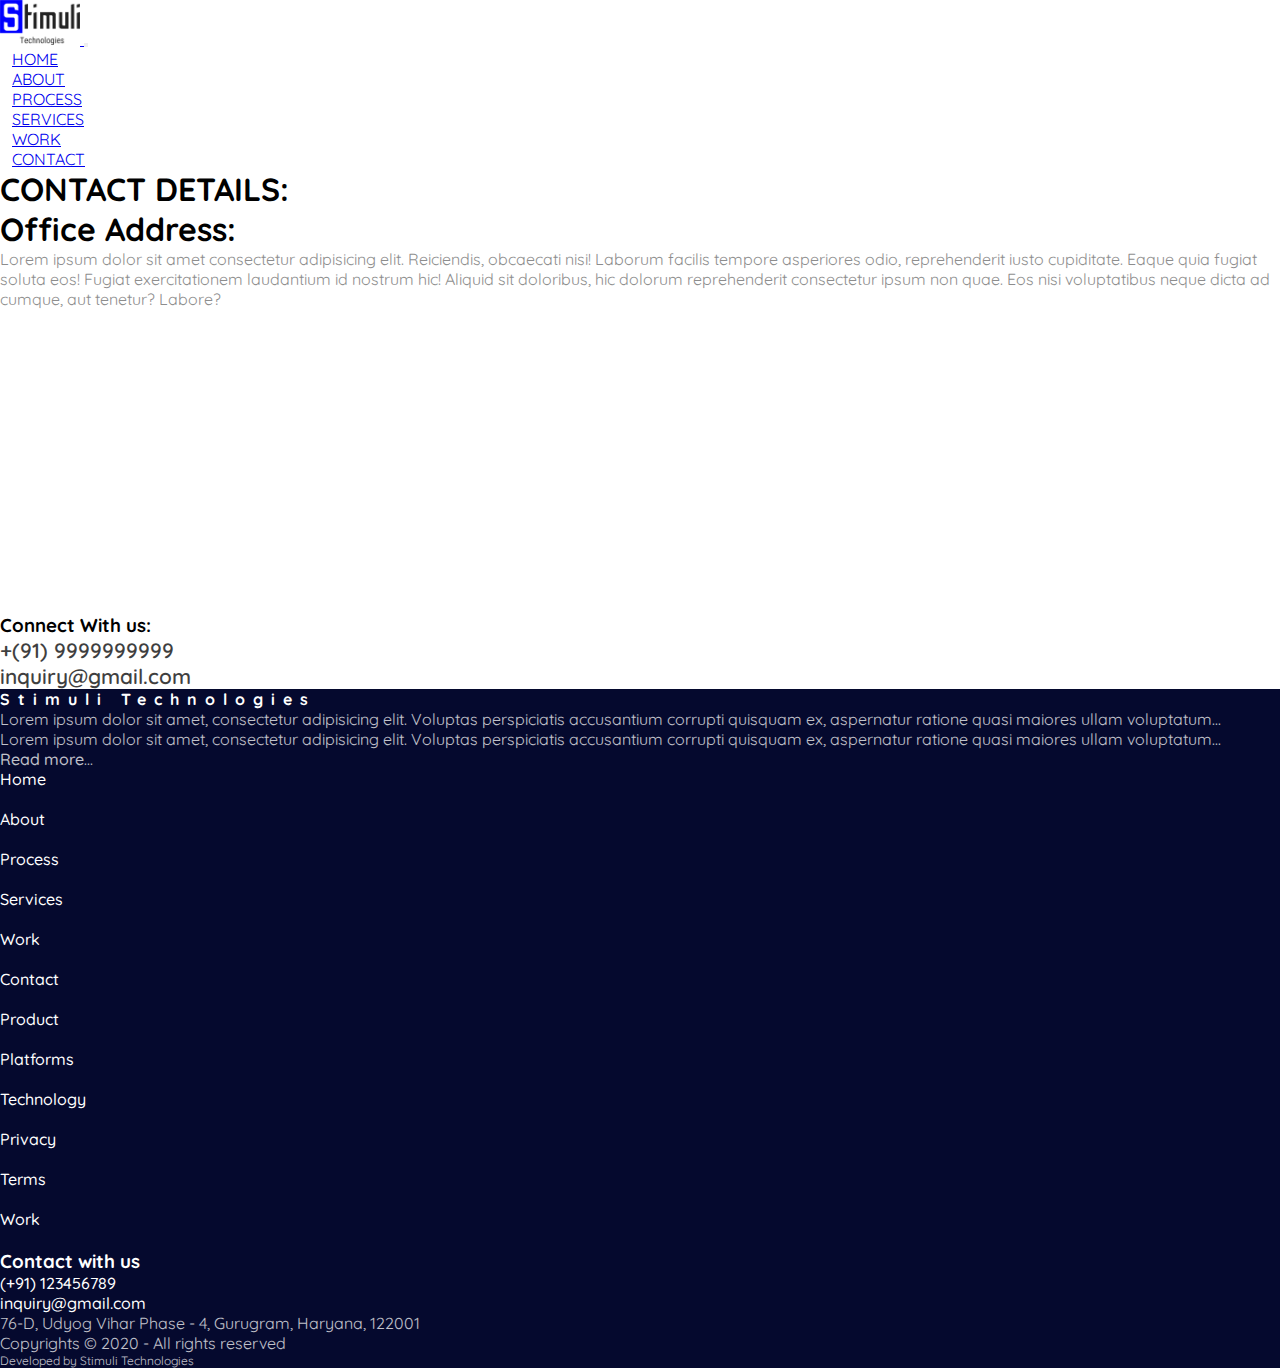
<file: contact.html>
<!doctype html>
<html lang="en">

<head>
    <!-- Required meta tags -->
    <meta charset="utf-8">
    <meta name="viewport" content="width=device-width, initial-scale=1">

    <!-- Bootstrap CSS -->
    <link href="https://cdn.jsdelivr.net/npm/bootstrap@5.0.2/dist/css/bootstrap.min.css" rel="stylesheet"
        integrity="sha384-EVSTQN3/azprG1Anm3QDgpJLIm9Nao0Yz1ztcQTwFspd3yD65VohhpuuCOmLASjC" crossorigin="anonymous">

    <!-- Font Awesome -->
    <link rel="stylesheet" href="https://use.fontawesome.com/releases/v5.15.3/css/all.css"
        integrity="sha384-SZXxX4whJ79/gErwcOYf+zWLeJdY/qpuqC4cAa9rOGUstPomtqpuNWT9wdPEn2fk" crossorigin="anonymous">

    <!-- Google fonts -->
    <link rel="preconnect" href="https://fonts.googleapis.com">
    <link rel="preconnect" href="https://fonts.gstatic.com" crossorigin>
    <link href="https://fonts.googleapis.com/css2?family=Quicksand&display=swap" rel="stylesheet">

    <!-- CSS Style Sheets -->
    <link rel="stylesheet" href="css/index.css">

    <title>About us</title>
</head>

<body>
    <div id="stimuli-about_us">
        <header>
            <nav class=" navbar navbar-expand-lg navbar-light">
                <div class="container-fluid">
                    <a class="navbar-brand" href="index.html">
                        <img src="images/main.png" alt="" width="80px"
                            class="d-inline-block align-text-top img-fluid m-3">
                    </a>
                    <button class="navbar-toggler" type="button" data-bs-toggle="collapse" data-bs-target="#navbarNav"
                        aria-controls="navbarNav" aria-expanded="false" aria-label="Toggle navigation">
                        <span class="navbar-toggler-icon"></span>
                    </button>
                    <div class="collapse navbar-collapse" id="navbarNav">
                        <ul class="navbar-nav ms-auto fs-5">
                            <li class="nav-item">
                                <a class="nav-link" aria-current="page" href="index.html">HOME</a>
                            </li>
                            <li class="nav-item">
                                <a class="nav-link" href="about_us.html">ABOUT</a>
                            </li>
                            <li class="nav-item">
                                <a class="nav-link" href="#">PROCESS</a>
                            </li>
                            <li class="nav-item">
                                <a class="nav-link" href="services.html">SERVICES</a>
                            </li>
                            <li class="nav-item">
                                <a class="nav-link" href="#">WORK</a>
                            </li>
                            <li class="nav-item">
                                <a class="nav-link active" href="contact.html">CONTACT</a>
                            </li>
                        </ul>
                    </div>
                </div>
            </nav>
        </header>

        <section>
            <div class="container">

                <h1 class="display-4 text-center mt-3 pt-3">CONTACT DETAILS:</h1>

                <div class="row text-align-center mt-4 pt-4 mb-3 pb-3">
                    <div class="col-md-6 col-sm-12">
                        <h1 class="display-6 text-left">Office Address:</h1>

                        <p class="my-2 py-2 text-start">
                            Lorem ipsum dolor sit amet consectetur adipisicing elit. Reiciendis, obcaecati nisi! Laborum
                            facilis tempore asperiores odio, reprehenderit iusto cupiditate. Eaque quia fugiat soluta
                            eos! Fugiat exercitationem laudantium id nostrum hic! Aliquid sit doloribus, hic dolorum
                            reprehenderit consectetur ipsum non quae. Eos nisi voluptatibus neque dicta ad cumque, aut
                            tenetur? Labore?
                        </p>
                    </div>

                    <div class="col-md-6 col-sm-12">
                        <div class="embed-responsive embed-responsive-16by9">

                            <iframe src="https://www.google.com/maps/embed?pb=!1m18!1m12!1m3!1d117763.68784088007!2d75.
                                79380958870763!3d22.7239574965716!2m3!1f0!2f0!3f0!3m2!1i1024!2i768!4f13.1!3m3!1m2!1s0x3962fcad1b410ddb%3A0x96ec4da356240
                                f4!2sIndore%2C%20Madhya%20Pradesh!5e0!3m2!1sen!2sin!4v1606331549810!5m2!1sen!2sin"
                                frameborder="0" width="100%" height="300px">
                            </iframe>

                        </div>
                    </div>
                </div>

                <div class="row  my-5 py-5">
                    <h3 class="text-start">Connect With us:</h3>

                    <div class="col-sm-4">
                        <div class="py-3">
                            <a style="color: #0000FF;" class="p-1 mx-1"
                                href="https://www.facebook.com/agrawal.rudraksh/">
                                <i class="fab fa-2x fa-facebook"></i></a>

                            <a style="color: #0000FF;" class="p-1 mx-1"
                                href="https://www.facebook.com/agrawal.rudraksh/">
                                <i class="fab fa-2x fa-twitter"></i></a>

                            <a style="color: #0000FF;" class="p-1 mx-1"
                                href="https://www.facebook.com/agrawal.rudraksh/">
                                <i class="fab fa-2x fa-instagram"></i></a>

                            <a style="color: #0000FF;" class="p-1 mx-1"
                                href="https://www.facebook.com/agrawal.rudraksh/">
                                <i class="fab fa-2x fa-linkedin"></i></a>
                        </div>
                    </div>

                    <div class="col-sm-4">
                        <div class="py-3">
                            <p class="text-start">
                                <a href="tel:+919999999999" target="blank"
                                    style="text-decoration: none; font-weight: 600; font-size: 1.3rem; color: black">
                                    <i class="fas fa-phone" style="color: #0000FF;"></i>
                                    +(91) 9999999999
                                </a>
                            </p>
                        </div>
                    </div>

                    <div class="col-sm-4">
                        <div class="py-3">
                            <p class="text-start">
                                <a href="mailto:agrawal.samrat11173@gmail.com" target="blank"
                                    style="text-decoration: none; font-weight: 600; font-size: 1.3rem; color: black">
                                    <i class="fas fa-mail-bulk" style="color: #0000FF;"></i>
                                    inquiry@gmail.com
                                </a>
                            </p>
                        </div>
                    </div>
                </div>
            </div>
        </section>
    </div>


    <!-- Footer Section -->
    <footer class="full-footer" style="background-color: #05092E;">
        <!-- --------------------TopFooter------------------- -->
        <div class="container top-footer p-md-4 p-1">
            <div class="row">
                <div class="col-md-4 px-4">
                    <h4 class="py-1" style="letter-spacing: 8px; color: white;">Stimuli Technologies</h4>
                    <p class="py-4">
                        Lorem ipsum dolor sit amet, consectetur adipisicing elit. Voluptas perspiciatis accusantium
                        corrupti quisquam ex, aspernatur ratione quasi maiores ullam voluptatum... <br>
                        Lorem ipsum dolor sit amet, consectetur adipisicing elit. Voluptas perspiciatis accusantium
                        corrupti quisquam ex, aspernatur ratione quasi maiores ullam voluptatum... <br>
                        <a href="#">Read
                            more</a>...
                    </p>
                </div>

                <div class="col-md-2 mt-5 px-5">
                    <div class="px-4">
                        <a href="#">Home</a><br><br>
                        <a href="#">About<br><br>
                        <a href="#">Process<br><br>
                        <a href="#">Services</a><br><br>
                        <a href="#">Work</a><br><br>
                        <a href="#">Contact</a><br><br>
                    </div>
                </div>

                <div class="col-md-2  mt-5 px-5">
                    <div class="px-4">
                        <a href="#">Product</a><br><br>
                        <a href="#">Platforms</a><br><br>
                        <a href="#">Technology</a><br><br>
                        <a href="#">Privacy</a><br><br>
                        <a href="#">Terms</a><br><br>
                        <a href="#">Work</a><br><br>
                    </div>

                </div>

                <div class="col-md-4  text-sm-end mt-sm-5 px-4">
                    <h3>Contact with us</h3>

                    <div class="py-3">
                        <a style="color: whitesmoke;" class="p-1" href="https://www.facebook.com/agrawal.rudraksh/">
                            <i class="fab fa-2x fa-facebook"></i></a>

                        <a style="color: whitesmoke;" class="p-1" href="https://www.facebook.com/agrawal.rudraksh/">
                            <i class="fab fa-2x fa-twitter"></i></a>

                        <a style="color: whitesmoke;" class="p-1" href="https://www.facebook.com/agrawal.rudraksh/">
                            <i class="fab fa-2x fa-instagram"></i></a>

                        <a style="color: whitesmoke;" class="p-1" href="https://www.facebook.com/agrawal.rudraksh/">
                            <i class="fab fa-2x fa-linkedin"></i></a>
                    </div>

                    <div class="py-3">
                        <a class="p-1" href="tel:+91123456789" target="blank"> <i class="fas fa-phone"></i> (+91)
                            123456789</a><br>

                        <a class="p-1" href="mailto:inquiry@gmail" target="blank"> <i class="fas fa-envelope"></i>
                            inquiry@gmail.com</a><br>
                    </div>

                    <div class="py-3">
                        <p>
                            76-D, Udyog Vihar Phase - 4, Gurugram, Haryana, 122001
                        </p>
                    </div>

                </div>
            </div>
        </div>
        <!-- --------------------/TopFooter------------------- -->

        <!-- --------------------BottomFooter------------------- -->
        <div class="container-fluid bottom-footer pt-2" style="background-color: #05092E;">
            <div class="row">
                <div class="col-12 text-center">
                    <p>Copyrights &#169 2020 - All rights reserved</p>
                    <p style="font-size: 12px;">Developed by Stimuli Technologies</p>
                </div>
            </div>
        </div>
        <!-- --------------------/BottomFooter------------------- -->
    </footer>
    <!-- /Footer Section -->



    <script src="https://cdn.jsdelivr.net/npm/bootstrap@5.0.2/dist/js/bootstrap.bundle.min.js"
        integrity="sha384-MrcW6ZMFYlzcLA8Nl+NtUVF0sA7MsXsP1UyJoMp4YLEuNSfAP+JcXn/tWtIaxVXM"
        crossorigin="anonymous"></script>

</body>

</html>
</file>
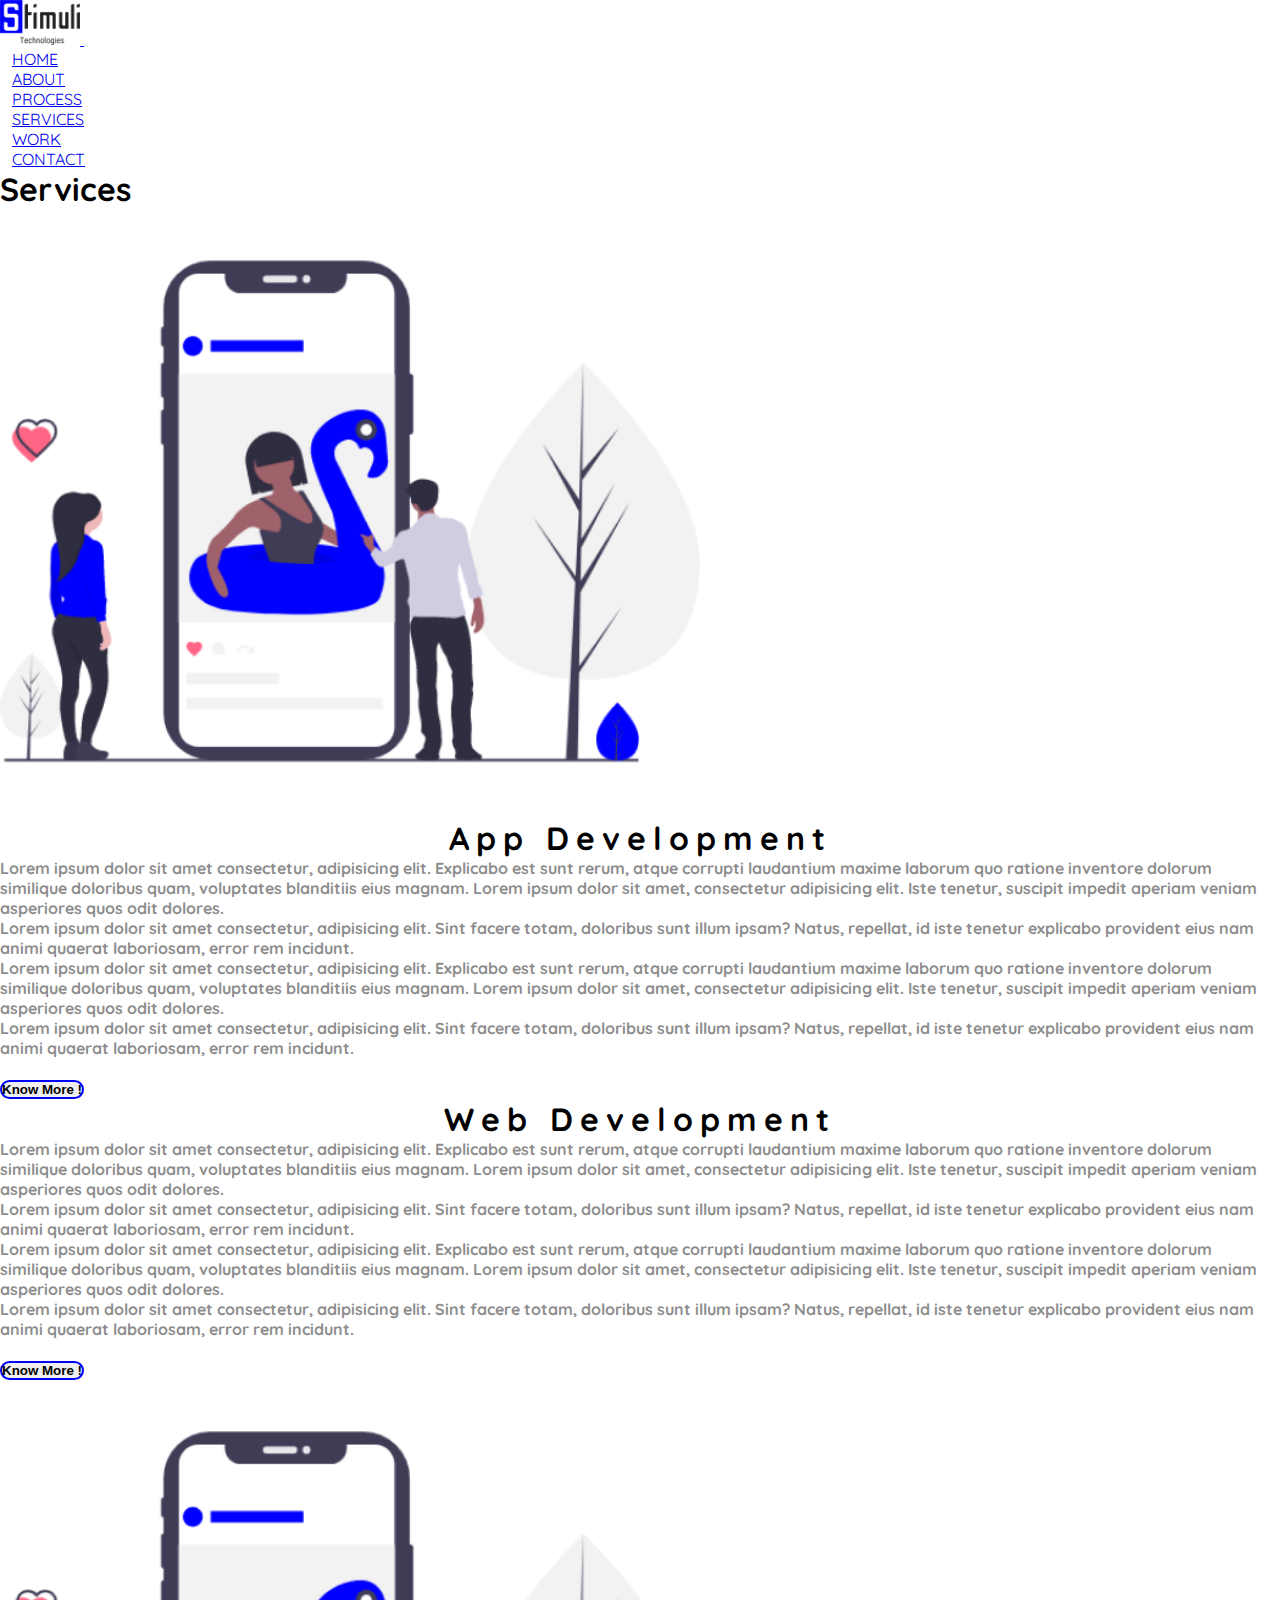
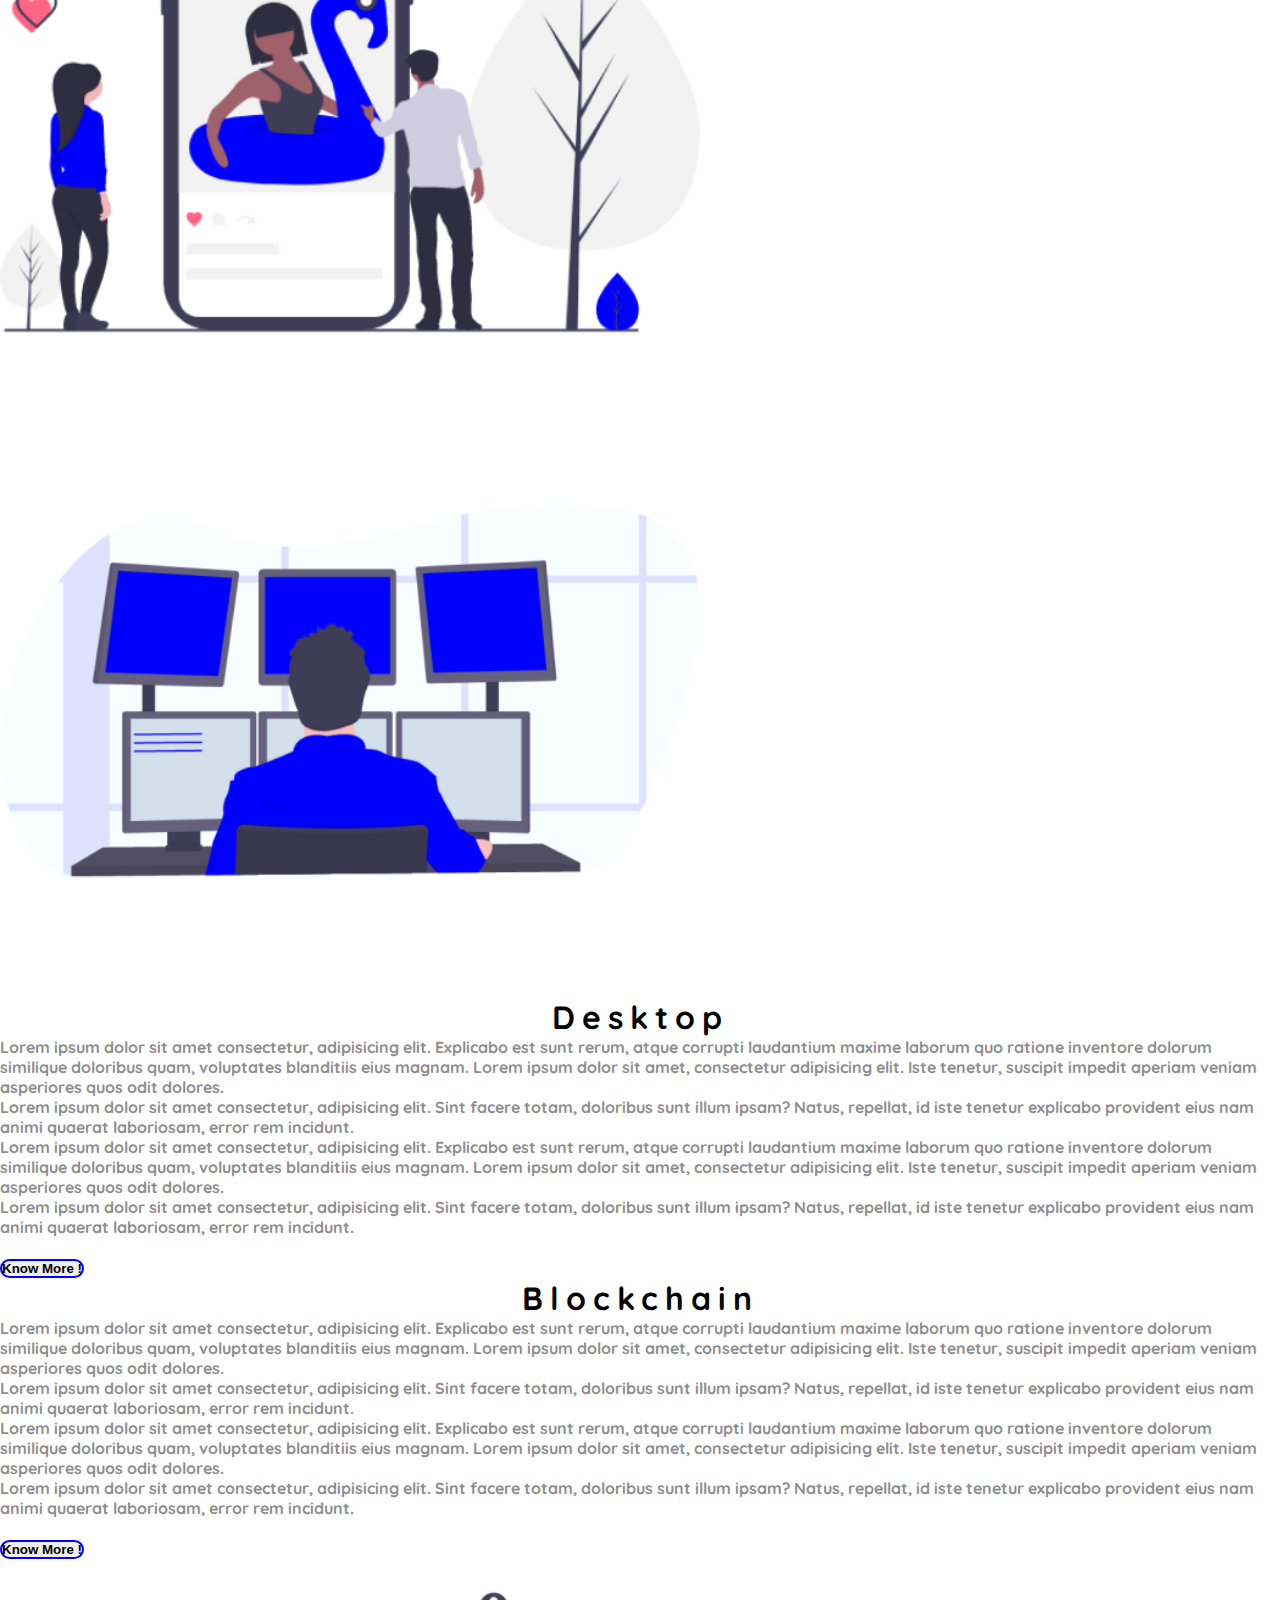
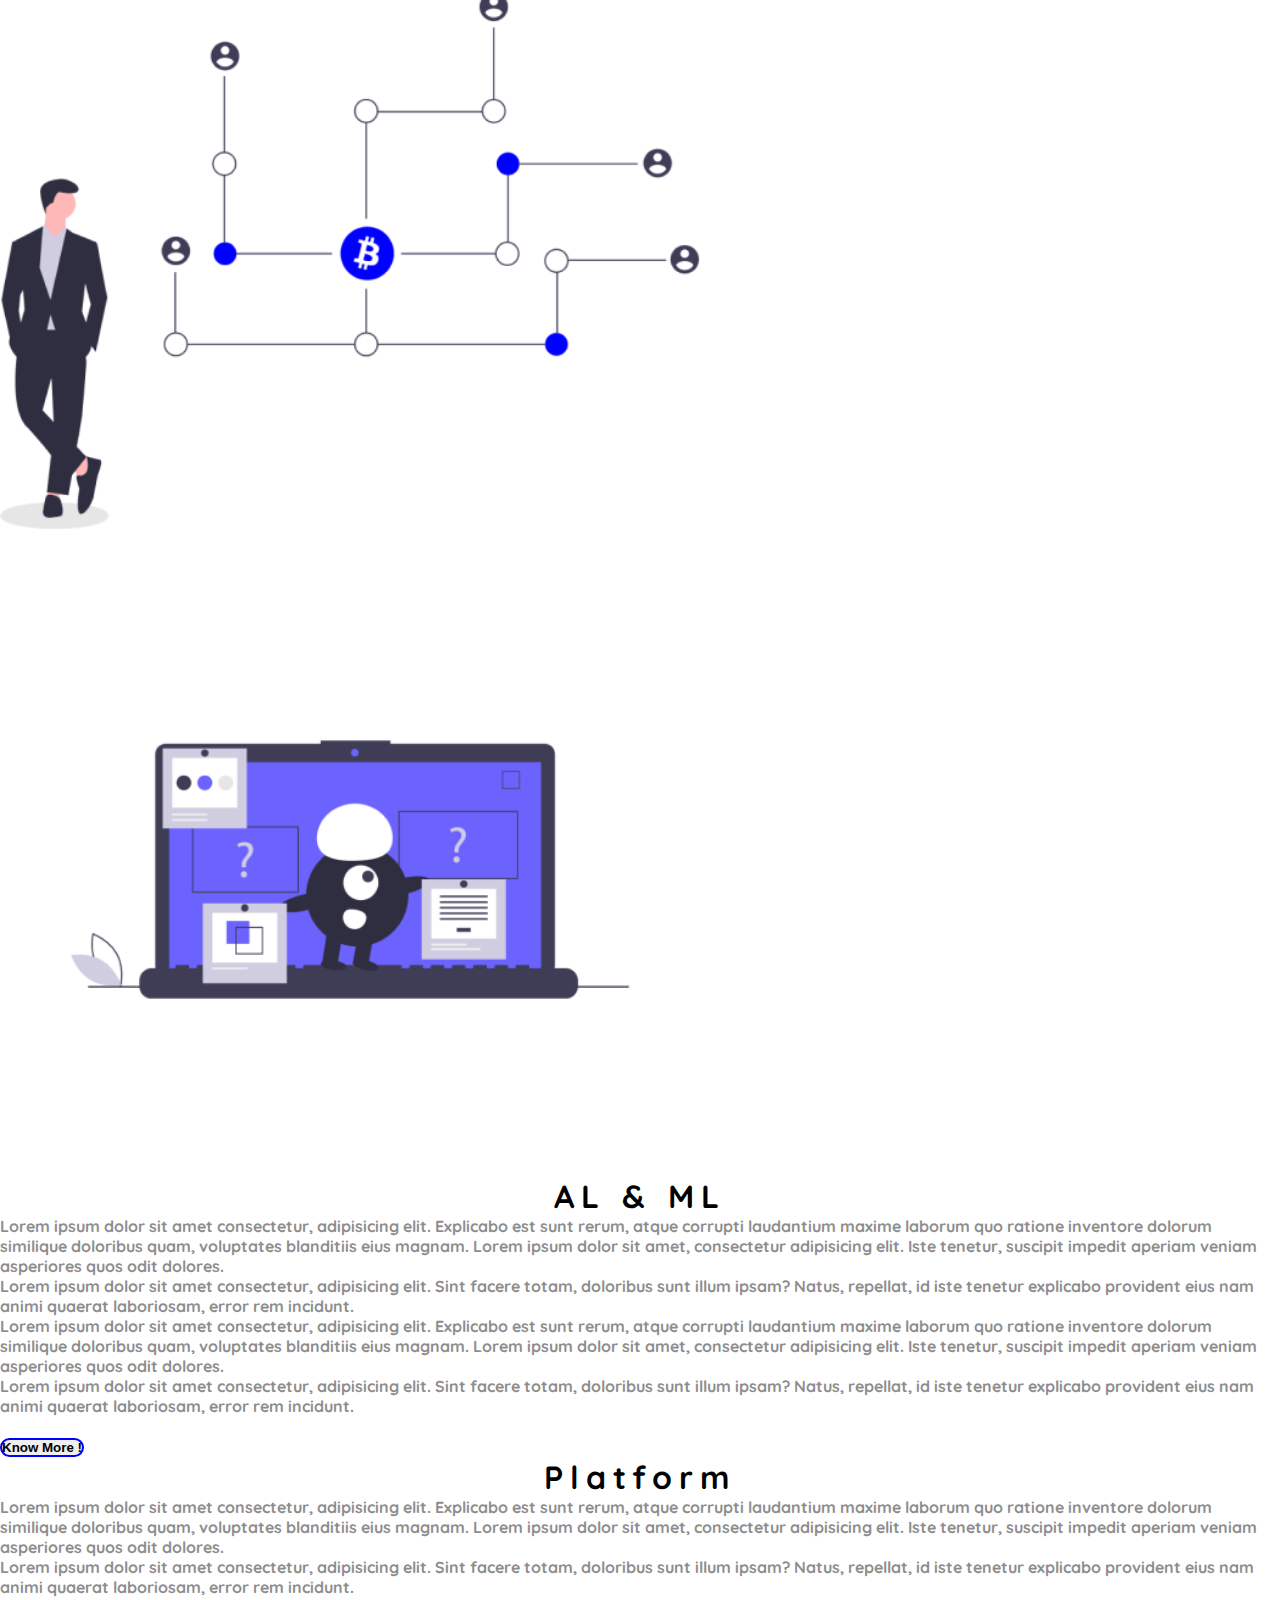
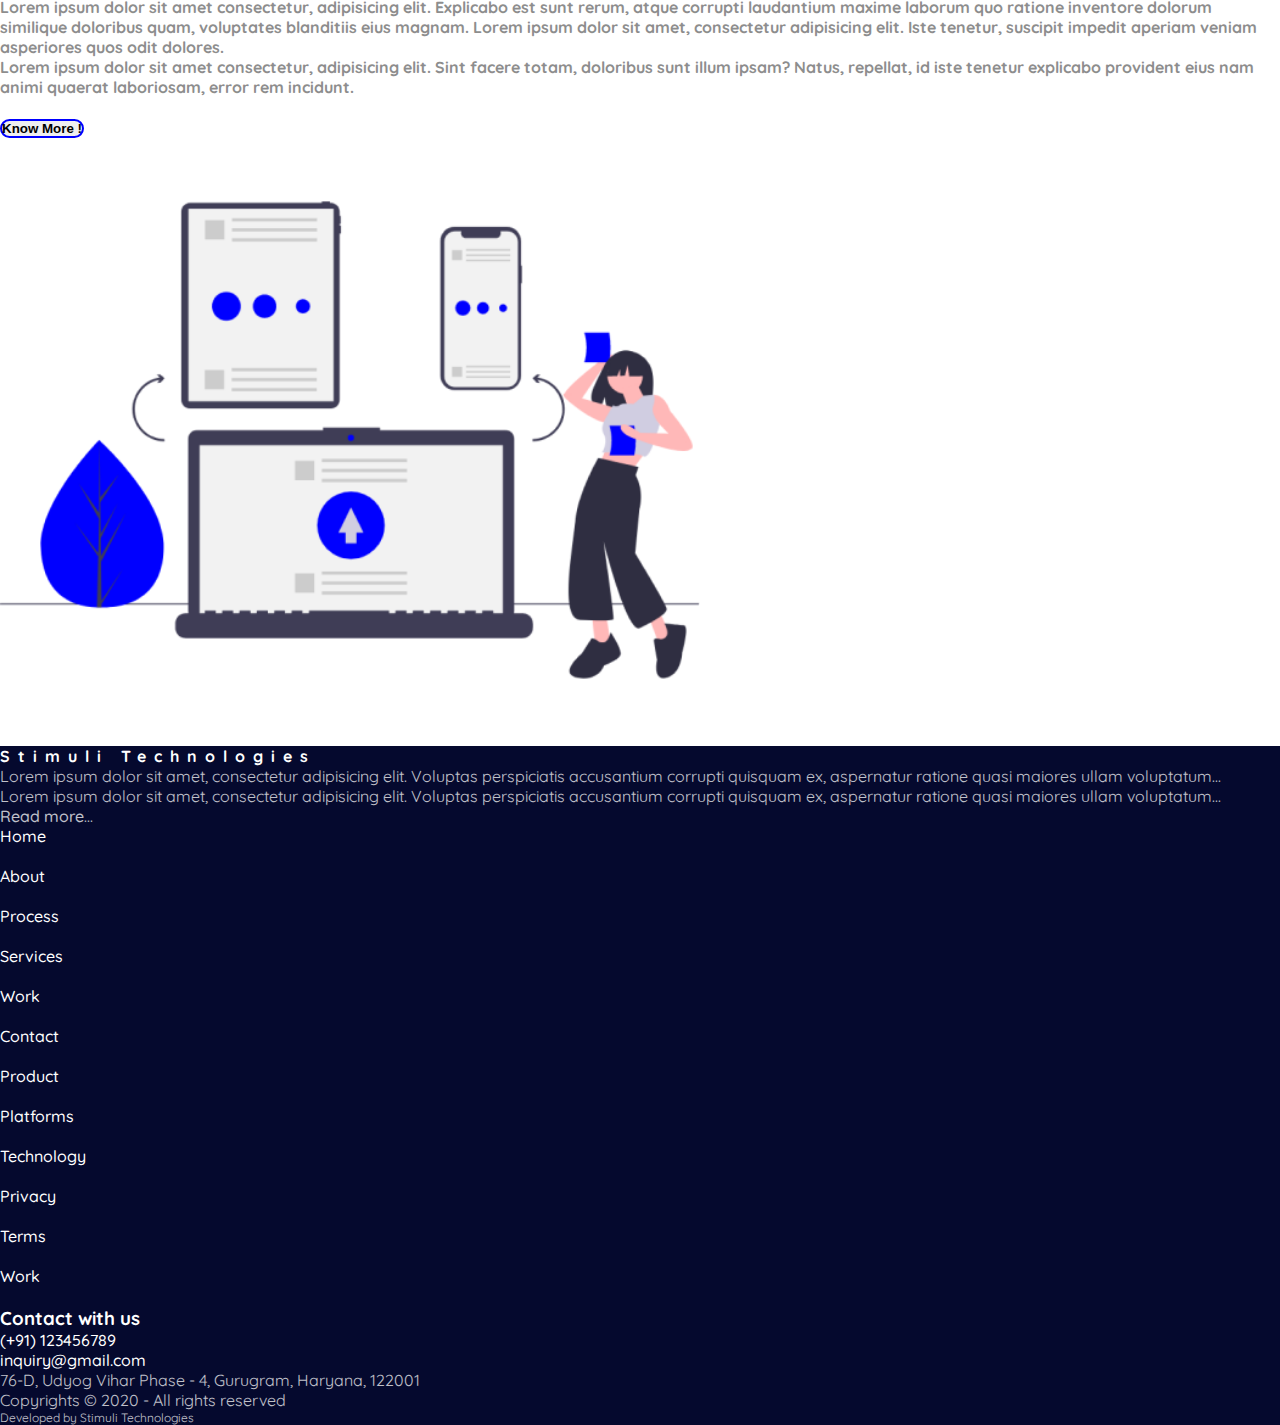
<file: services.html>
<!doctype html>
<html lang="en">

<head>
    <!-- Required meta tags -->
    <meta charset="utf-8">
    <meta name="viewport" content="width=device-width, initial-scale=1">

    <!-- Bootstrap CSS -->
    <link href="https://cdn.jsdelivr.net/npm/bootstrap@5.0.2/dist/css/bootstrap.min.css" rel="stylesheet"
        integrity="sha384-EVSTQN3/azprG1Anm3QDgpJLIm9Nao0Yz1ztcQTwFspd3yD65VohhpuuCOmLASjC" crossorigin="anonymous">

    <!-- Font Awesome -->
    <link rel="stylesheet" href="https://use.fontawesome.com/releases/v5.15.3/css/all.css"
        integrity="sha384-SZXxX4whJ79/gErwcOYf+zWLeJdY/qpuqC4cAa9rOGUstPomtqpuNWT9wdPEn2fk" crossorigin="anonymous">

    <!-- Google fonts -->
    <link rel="preconnect" href="https://fonts.googleapis.com">
    <link rel="preconnect" href="https://fonts.gstatic.com" crossorigin>
    <link href="https://fonts.googleapis.com/css2?family=Quicksand&display=swap" rel="stylesheet">

    <!-- CSS Style Sheets -->
    <link rel="stylesheet" href="css/index.css">

    <title>Services</title>
</head>

<body>
    <div id="stimuli-services">
        <header>
            <nav class=" navbar navbar-expand-lg navbar-light">
                <div class="container-fluid">
                    <a class="navbar-brand" href="index.html">
                        <img src="images/main.png" alt="" width="80px"
                            class="d-inline-block align-text-top img-fluid m-3">
                    </a>
                    <button class="navbar-toggler" type="button" data-bs-toggle="collapse" data-bs-target="#navbarNav"
                        aria-controls="navbarNav" aria-expanded="false" aria-label="Toggle navigation">
                        <span class="navbar-toggler-icon"></span>
                    </button>
                    <div class="collapse navbar-collapse" id="navbarNav">
                        <ul class="navbar-nav ms-auto fs-5">
                            <li class="nav-item">
                                <a class="nav-link" aria-current="page" href="index.html">HOME</a>
                            </li>
                            <li class="nav-item">
                                <a class="nav-link" href="about_us.html">ABOUT</a>
                            </li>
                            <li class="nav-item">
                                <a class="nav-link" href="#">PROCESS</a>
                            </li>
                            <li class="nav-item">
                                <a class="nav-link active" href="services.html">SERVICES</a>
                            </li>
                            <li class="nav-item">
                                <a class="nav-link" href="#">WORK</a>
                            </li>
                            <li class="nav-item">
                                <a class="nav-link" href="contact.html">CONTACT</a>
                            </li>
                        </ul>
                    </div>
                </div>
            </nav>
        </header>



        <section>
            <div class="container pl-sm-3">

                <h1 class="display-4 text-center mt-3 pt-3">Services</h1>

                <!-- Row - 1 -->
                <div class="row text-align-center my-5 py-5">
                    <div class="col-md-6 col-sm-12">
                        <img class="img-fluid" src="images/services/app_development.png" width="700px" alt="image">
                    </div>

                    <div class="col-md-6 col-sm-12 stimuli-index-page">
                        <h1 class="display-5">App Development</h1>


                        <p class="my-2 py-2 px-sm-3 text-start">
                            Lorem ipsum dolor sit amet consectetur, adipisicing elit. Explicabo est sunt rerum, atque
                            corrupti laudantium maxime laborum quo ratione inventore dolorum similique doloribus quam,
                            voluptates blanditiis eius magnam. Lorem ipsum dolor sit amet, consectetur adipisicing elit.
                            Iste tenetur, suscipit impedit aperiam veniam asperiores quos odit dolores.

                            <br>

                            Lorem ipsum dolor sit amet consectetur, adipisicing elit. Sint facere totam, doloribus sunt
                            illum ipsam? Natus, repellat, id iste tenetur explicabo provident eius nam animi quaerat
                            laboriosam, error rem incidunt.

                            <br>

                            Lorem ipsum dolor sit amet consectetur, adipisicing elit. Explicabo est sunt rerum, atque
                            corrupti laudantium maxime laborum quo ratione inventore dolorum similique doloribus quam,
                            voluptates blanditiis eius magnam. Lorem ipsum dolor sit amet, consectetur adipisicing elit.
                            Iste tenetur, suscipit impedit aperiam veniam asperiores quos odit dolores.

                            <br>

                            Lorem ipsum dolor sit amet consectetur, adipisicing elit. Sint facere totam, doloribus sunt
                            illum ipsam? Natus, repellat, id iste tenetur explicabo provident eius nam animi quaerat
                            laboriosam, error rem incidunt.
                        </p>

                        <br>

                        <div class="text-center">
                            <button class="btn btn-light mr-2 input-button p-3" type="button">
                                Know More !
                            </button>
                        </div>
                    </div>
                </div>

                <!-- Row - 2 -->
                <div class="row text-align-center my-5 py-5">
                    <div class="col-md-6 col-sm-12 stimuli-index-page">
                        <h1 class="display-5">Web Development</h1>
                        <p class="my-2 py-2 px-sm-3 text-start">
                            Lorem ipsum dolor sit amet consectetur, adipisicing elit. Explicabo est sunt rerum, atque
                            corrupti laudantium maxime laborum quo ratione inventore dolorum similique doloribus quam,
                            voluptates blanditiis eius magnam. Lorem ipsum dolor sit amet, consectetur adipisicing elit.
                            Iste tenetur, suscipit impedit aperiam veniam asperiores quos odit dolores.

                            <br>

                            Lorem ipsum dolor sit amet consectetur, adipisicing elit. Sint facere totam, doloribus sunt
                            illum ipsam? Natus, repellat, id iste tenetur explicabo provident eius nam animi quaerat
                            laboriosam, error rem incidunt.

                            <br>

                            Lorem ipsum dolor sit amet consectetur, adipisicing elit. Explicabo est sunt rerum, atque
                            corrupti laudantium maxime laborum quo ratione inventore dolorum similique doloribus quam,
                            voluptates blanditiis eius magnam. Lorem ipsum dolor sit amet, consectetur adipisicing elit.
                            Iste tenetur, suscipit impedit aperiam veniam asperiores quos odit dolores.

                            <br>

                            Lorem ipsum dolor sit amet consectetur, adipisicing elit. Sint facere totam, doloribus sunt
                            illum ipsam? Natus, repellat, id iste tenetur explicabo provident eius nam animi quaerat
                            laboriosam, error rem incidunt.
                        </p>

                        <br>

                        <div class="text-center">
                            <button class="btn btn-light mr-2 input-button p-3" type="button">
                                Know More !
                            </button>
                        </div>
                    </div>

                    <div class="col-md-6 col-sm-12">
                        <img class="img-fluid" src="images/services/app_development.png" width="700px" alt="image">
                    </div>
                </div>

                <!-- Row - 3 -->
                <div class="row text-align-center my-5 py-5">
                    <div class="col-md-6 col-sm-12">
                        <img class="img-fluid" src="images/services/desktop.png" width="700px" alt="image">
                    </div>

                    <div class="col-md-6 col-sm-12 stimuli-index-page">
                        <h1 class="display-5">Desktop</h1>


                        <p class="my-2 py-2 px-sm-3 text-start">
                            Lorem ipsum dolor sit amet consectetur, adipisicing elit. Explicabo est sunt rerum, atque
                            corrupti laudantium maxime laborum quo ratione inventore dolorum similique doloribus quam,
                            voluptates blanditiis eius magnam. Lorem ipsum dolor sit amet, consectetur adipisicing elit.
                            Iste tenetur, suscipit impedit aperiam veniam asperiores quos odit dolores.

                            <br>

                            Lorem ipsum dolor sit amet consectetur, adipisicing elit. Sint facere totam, doloribus sunt
                            illum ipsam? Natus, repellat, id iste tenetur explicabo provident eius nam animi quaerat
                            laboriosam, error rem incidunt.

                            <br>

                            Lorem ipsum dolor sit amet consectetur, adipisicing elit. Explicabo est sunt rerum, atque
                            corrupti laudantium maxime laborum quo ratione inventore dolorum similique doloribus quam,
                            voluptates blanditiis eius magnam. Lorem ipsum dolor sit amet, consectetur adipisicing elit.
                            Iste tenetur, suscipit impedit aperiam veniam asperiores quos odit dolores.

                            <br>

                            Lorem ipsum dolor sit amet consectetur, adipisicing elit. Sint facere totam, doloribus sunt
                            illum ipsam? Natus, repellat, id iste tenetur explicabo provident eius nam animi quaerat
                            laboriosam, error rem incidunt.
                        </p>

                        <br>

                        <div class="text-center">
                            <button class="btn btn-light mr-2 input-button p-3" type="button">
                                Know More !
                            </button>
                        </div>
                    </div>
                </div>

                <!-- Row - 4 -->
                <div class="row text-align-center my-5 py-5">
                    <div class="col-md-6 col-sm-12 stimuli-index-page">
                        <h1 class="display-5">Blockchain</h1>
                        <p class="my-2 py-2 px-sm-3 text-start">
                            Lorem ipsum dolor sit amet consectetur, adipisicing elit. Explicabo est sunt rerum, atque
                            corrupti laudantium maxime laborum quo ratione inventore dolorum similique doloribus quam,
                            voluptates blanditiis eius magnam. Lorem ipsum dolor sit amet, consectetur adipisicing elit.
                            Iste tenetur, suscipit impedit aperiam veniam asperiores quos odit dolores.

                            <br>

                            Lorem ipsum dolor sit amet consectetur, adipisicing elit. Sint facere totam, doloribus sunt
                            illum ipsam? Natus, repellat, id iste tenetur explicabo provident eius nam animi quaerat
                            laboriosam, error rem incidunt.

                            <br>

                            Lorem ipsum dolor sit amet consectetur, adipisicing elit. Explicabo est sunt rerum, atque
                            corrupti laudantium maxime laborum quo ratione inventore dolorum similique doloribus quam,
                            voluptates blanditiis eius magnam. Lorem ipsum dolor sit amet, consectetur adipisicing elit.
                            Iste tenetur, suscipit impedit aperiam veniam asperiores quos odit dolores.

                            <br>

                            Lorem ipsum dolor sit amet consectetur, adipisicing elit. Sint facere totam, doloribus sunt
                            illum ipsam? Natus, repellat, id iste tenetur explicabo provident eius nam animi quaerat
                            laboriosam, error rem incidunt.
                        </p>

                        <br>

                        <div class="text-center">
                            <button class="btn btn-light mr-2 input-button p-3" type="button">
                                Know More !
                            </button>
                        </div>
                    </div>

                    <div class="col-md-6 col-sm-12">
                        <img class="img-fluid" src="images/services/blockchain.png" width="700px" alt="image">
                    </div>
                </div>


                <!-- Row - 5 -->
                <div class="row text-align-center my-5 py-5">
                    <div class="col-md-6 col-sm-12">
                        <img class="img-fluid" src="images/services/AL_ML.png" width="700px" alt="image">
                    </div>

                    <div class="col-md-6 col-sm-12 stimuli-index-page">
                        <h1 class="display-5">AL & ML</h1>


                        <p class="my-2 py-2 px-sm-3 text-start">
                            Lorem ipsum dolor sit amet consectetur, adipisicing elit. Explicabo est sunt rerum, atque
                            corrupti laudantium maxime laborum quo ratione inventore dolorum similique doloribus quam,
                            voluptates blanditiis eius magnam. Lorem ipsum dolor sit amet, consectetur adipisicing elit.
                            Iste tenetur, suscipit impedit aperiam veniam asperiores quos odit dolores.

                            <br>

                            Lorem ipsum dolor sit amet consectetur, adipisicing elit. Sint facere totam, doloribus sunt
                            illum ipsam? Natus, repellat, id iste tenetur explicabo provident eius nam animi quaerat
                            laboriosam, error rem incidunt.

                            <br>

                            Lorem ipsum dolor sit amet consectetur, adipisicing elit. Explicabo est sunt rerum, atque
                            corrupti laudantium maxime laborum quo ratione inventore dolorum similique doloribus quam,
                            voluptates blanditiis eius magnam. Lorem ipsum dolor sit amet, consectetur adipisicing elit.
                            Iste tenetur, suscipit impedit aperiam veniam asperiores quos odit dolores.

                            <br>

                            Lorem ipsum dolor sit amet consectetur, adipisicing elit. Sint facere totam, doloribus sunt
                            illum ipsam? Natus, repellat, id iste tenetur explicabo provident eius nam animi quaerat
                            laboriosam, error rem incidunt.
                        </p>

                        <br>

                        <div class="text-center">
                            <button class="btn btn-light mr-2 input-button p-3" type="button">
                                Know More !
                            </button>
                        </div>
                    </div>
                </div>

                <!-- Row - 6 -->
                <div class="row text-align-center my-5 py-5">
                    <div class="col-md-6 col-sm-12 stimuli-index-page">
                        <h1 class="display-5">Platform</h1>
                        <p class="my-2 py-2 px-sm-3 text-start">
                            Lorem ipsum dolor sit amet consectetur, adipisicing elit. Explicabo est sunt rerum, atque
                            corrupti laudantium maxime laborum quo ratione inventore dolorum similique doloribus quam,
                            voluptates blanditiis eius magnam. Lorem ipsum dolor sit amet, consectetur adipisicing elit.
                            Iste tenetur, suscipit impedit aperiam veniam asperiores quos odit dolores.

                            <br>

                            Lorem ipsum dolor sit amet consectetur, adipisicing elit. Sint facere totam, doloribus sunt
                            illum ipsam? Natus, repellat, id iste tenetur explicabo provident eius nam animi quaerat
                            laboriosam, error rem incidunt.

                            <br>

                            Lorem ipsum dolor sit amet consectetur, adipisicing elit. Explicabo est sunt rerum, atque
                            corrupti laudantium maxime laborum quo ratione inventore dolorum similique doloribus quam,
                            voluptates blanditiis eius magnam. Lorem ipsum dolor sit amet, consectetur adipisicing elit.
                            Iste tenetur, suscipit impedit aperiam veniam asperiores quos odit dolores.

                            <br>

                            Lorem ipsum dolor sit amet consectetur, adipisicing elit. Sint facere totam, doloribus sunt
                            illum ipsam? Natus, repellat, id iste tenetur explicabo provident eius nam animi quaerat
                            laboriosam, error rem incidunt.
                        </p>

                        <br>

                        <div class="text-center">
                            <button class="btn btn-light mr-2 input-button p-3" type="button">
                                Know More !
                            </button>
                        </div>
                    </div>

                    <div class="col-md-6 col-sm-12">
                        <img class="img-fluid" src="images/services/platform.png" width="700px" alt="image">
                    </div>
                </div>
            </div>
        </section>
    </div>


    <!-- Footer Section -->
    <footer class="full-footer" style="background-color: #05092E;">
        <!-- --------------------TopFooter------------------- -->
        <div class="container top-footer p-md-4 p-1">
            <div class="row">
                <div class="col-md-4 px-4">
                    <h4 class="py-1" style="letter-spacing: 8px; color: white;">Stimuli Technologies</h4>
                    <p class="py-4">
                        Lorem ipsum dolor sit amet, consectetur adipisicing elit. Voluptas perspiciatis accusantium
                        corrupti quisquam ex, aspernatur ratione quasi maiores ullam voluptatum... <br>
                        Lorem ipsum dolor sit amet, consectetur adipisicing elit. Voluptas perspiciatis accusantium
                        corrupti quisquam ex, aspernatur ratione quasi maiores ullam voluptatum... <br>
                        <a href="#">Read
                            more</a>...
                    </p>
                </div>

                <div class="col-md-2 mt-5 px-5">
                    <div class="px-4">
                        <a href="#">Home</a><br><br>
                        <a href="#">About<br><br>
                        <a href="#">Process<br><br>
                        <a href="#">Services</a><br><br>
                        <a href="#">Work</a><br><br>
                        <a href="#">Contact</a><br><br>
                    </div>
                </div>

                <div class="col-md-2  mt-5 px-5">
                    <div class="px-4">
                        <a href="#">Product</a><br><br>
                        <a href="#">Platforms</a><br><br>
                        <a href="#">Technology</a><br><br>
                        <a href="#">Privacy</a><br><br>
                        <a href="#">Terms</a><br><br>
                        <a href="#">Work</a><br><br>
                    </div>

                </div>

                <div class="col-md-4  text-sm-end mt-sm-5 px-4">
                    <h3>Contact with us</h3>

                    <div class="py-3">
                        <a style="color: whitesmoke;" class="p-1" href="https://www.facebook.com/agrawal.rudraksh/">
                            <i class="fab fa-2x fa-facebook"></i></a>

                        <a style="color: whitesmoke;" class="p-1" href="https://www.facebook.com/agrawal.rudraksh/">
                            <i class="fab fa-2x fa-twitter"></i></a>

                        <a style="color: whitesmoke;" class="p-1" href="https://www.facebook.com/agrawal.rudraksh/">
                            <i class="fab fa-2x fa-instagram"></i></a>

                        <a style="color: whitesmoke;" class="p-1" href="https://www.facebook.com/agrawal.rudraksh/">
                            <i class="fab fa-2x fa-linkedin"></i></a>
                    </div>

                    <div class="py-3">
                        <a class="p-1" href="tel:+91123456789" target="blank"> <i class="fas fa-phone"></i> (+91)
                            123456789</a><br>

                        <a class="p-1" href="mailto:inquiry@gmail" target="blank"> <i class="fas fa-envelope"></i>
                            inquiry@gmail.com</a><br>
                    </div>

                    <div class="py-3">
                        <p>
                            76-D, Udyog Vihar Phase - 4, Gurugram, Haryana, 122001
                        </p>
                    </div>

                </div>
            </div>
        </div>
        <!-- --------------------/TopFooter------------------- -->

        <!-- --------------------BottomFooter------------------- -->
        <div class="container-fluid bottom-footer pt-2" style="background-color: #05092E;">
            <div class="row">
                <div class="col-12 text-center">
                    <p>Copyrights &#169 2020 - All rights reserved</p>
                    <p style="font-size: 12px;">Developed by Stimuli Technologies</p>
                </div>
            </div>
        </div>
        <!-- --------------------/BottomFooter------------------- -->
    </footer>
    <!-- /Footer Section -->



    <script src="https://cdn.jsdelivr.net/npm/bootstrap@5.0.2/dist/js/bootstrap.bundle.min.js"
        integrity="sha384-MrcW6ZMFYlzcLA8Nl+NtUVF0sA7MsXsP1UyJoMp4YLEuNSfAP+JcXn/tWtIaxVXM"
        crossorigin="anonymous"></script>

</body>

</html>

<!-- <div class="embed-responsive embed-responsive-16by9">

    <iframe class="embed-responsive-item" src="https://www.google.com/maps/embed?pb=!1m18!1m12!1m3!1d117763.68784088007!2d75.
            79380958870763!3d22.7239574965716!2m3!1f0!2f0!3f0!3m2!1i1024!2i768!4f13.1!3m3!1m2!1s0x3962fcad1b410ddb%3A0x96ec4da356240
            f4!2sIndore%2C%20Madhya%20Pradesh!5e0!3m2!1sen!2sin!4v1606331549810!5m2!1sen!2sin"
        frameborder="0">
    </iframe>

</div> -->
</file>
<file: css/index.css>
html{
    scroll-behavior: smooth;
}

/*........ invisible scrolls on body........*/
body::-webkit-scrollbar {
    width: 0px;
     background: transparent; /* Chrome/Safari/Webkit */
}

body{
    scrollbar-width: none; /* Firefox */
    -ms-overflow-style: none;  /* IE 10+ */
    font-family: 'Quicksand', sans-serif;
}

*{
    box-sizing: border-box;
    margin: 0;
    padding: 0;
}
/*........ /invisible scrolls on body........*/


p{
    color: #686868;
    opacity: 75%;
}

.navbar-nav > li{
    padding-left:12px;
    padding-right:12px;
}

.stimuli-index-page h4{
    text-align: center;
    color: #808080;
    opacity: 0.8;
}

.stimuli-index-page hr{
    height: 3px;
    border-radius: 100px;
    color: #0000FF;
}

.stimuli-index-page h1{
    text-align: center;
    font-weight: 800;
    letter-spacing: 7px;
}

.stimuli-index-page p{
    text-align: left;
    font-weight: 800;
}

.input-button{
    color: #000000; 
    border-radius: 20px; 
    border: 2px solid #0000FF; 
    font-weight: bold;;
}

.input-button:hover{
    background-color: rgb(206, 194, 194);
    border-color: #0000FF;
}

#stimuli-things_we_have_made .carousel-control-prev-icon {
    width: 40px;
    height: 40px;
    background-image: url("../images/prev.png");
}
 
#stimuli-things_we_have_made .carousel-control-next-icon {
    width: 40px;
    height: 40px;
    background-image: url("../images/Next.png");
}

#stimuli-react_out input, textarea{
    box-shadow: 0px 8px 10px -10px #0000FF;
}


/* About us */

.stimuli-about_us-page hr{
    height: 3px;
    border-radius: 100px;
    color: #ffffff;
    opacity: 0.2;
    width: 35%;
    position: relative;
    left: 35%;
    display: inline-block;
}

.about_us-heading h1{
    letter-spacing: 5px;
}


/* Newsletter */
.home-newsLetter{
    background-color: #E3FCFC;
    color: #000000;
    border-radius: 10px;
}

.home-newsLetter .form-control{
    height: 50px;
    background-color: transparent;
    border-radius: 10px 0 0 10px;
}

.home-newsLetter .btn{
    min-height: 50px;
    border-radius: 10px;
    color: #000000;
}
/* / Newsletter */


/* Footer */
.full-footer{
    background-color: #222222;
}

.top-footer p{
    color: white;
}

.top-footer a{
    color: white;
    font-weight: 500;
    text-decoration: none;
    margin: 5px 0 5px 0;
}

.top-footer a:hover{
    color: #e7e721e8;
    transition: ease-in-out 0.3s;
}

.top-footer h3{
    color: white;
}


.bottom-footer p{
    color: white;
}

/* Footer */
</file>
